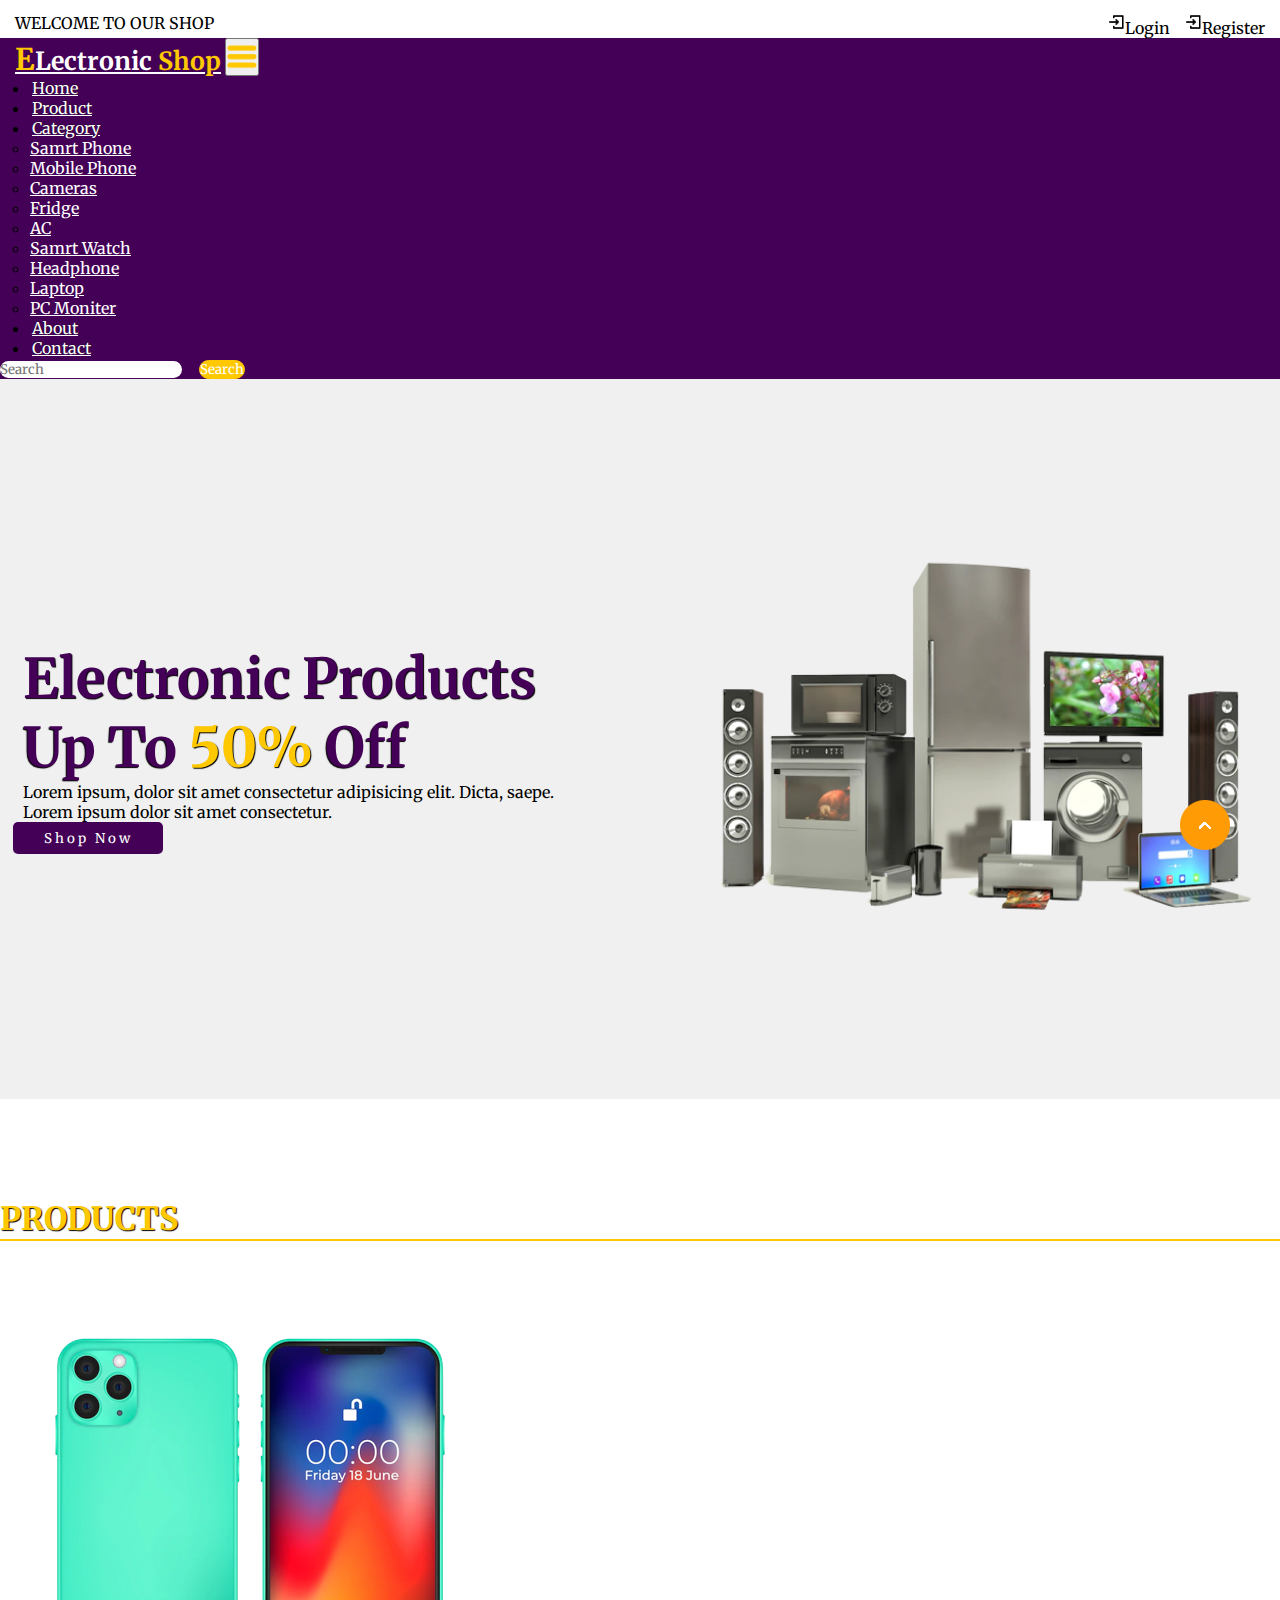
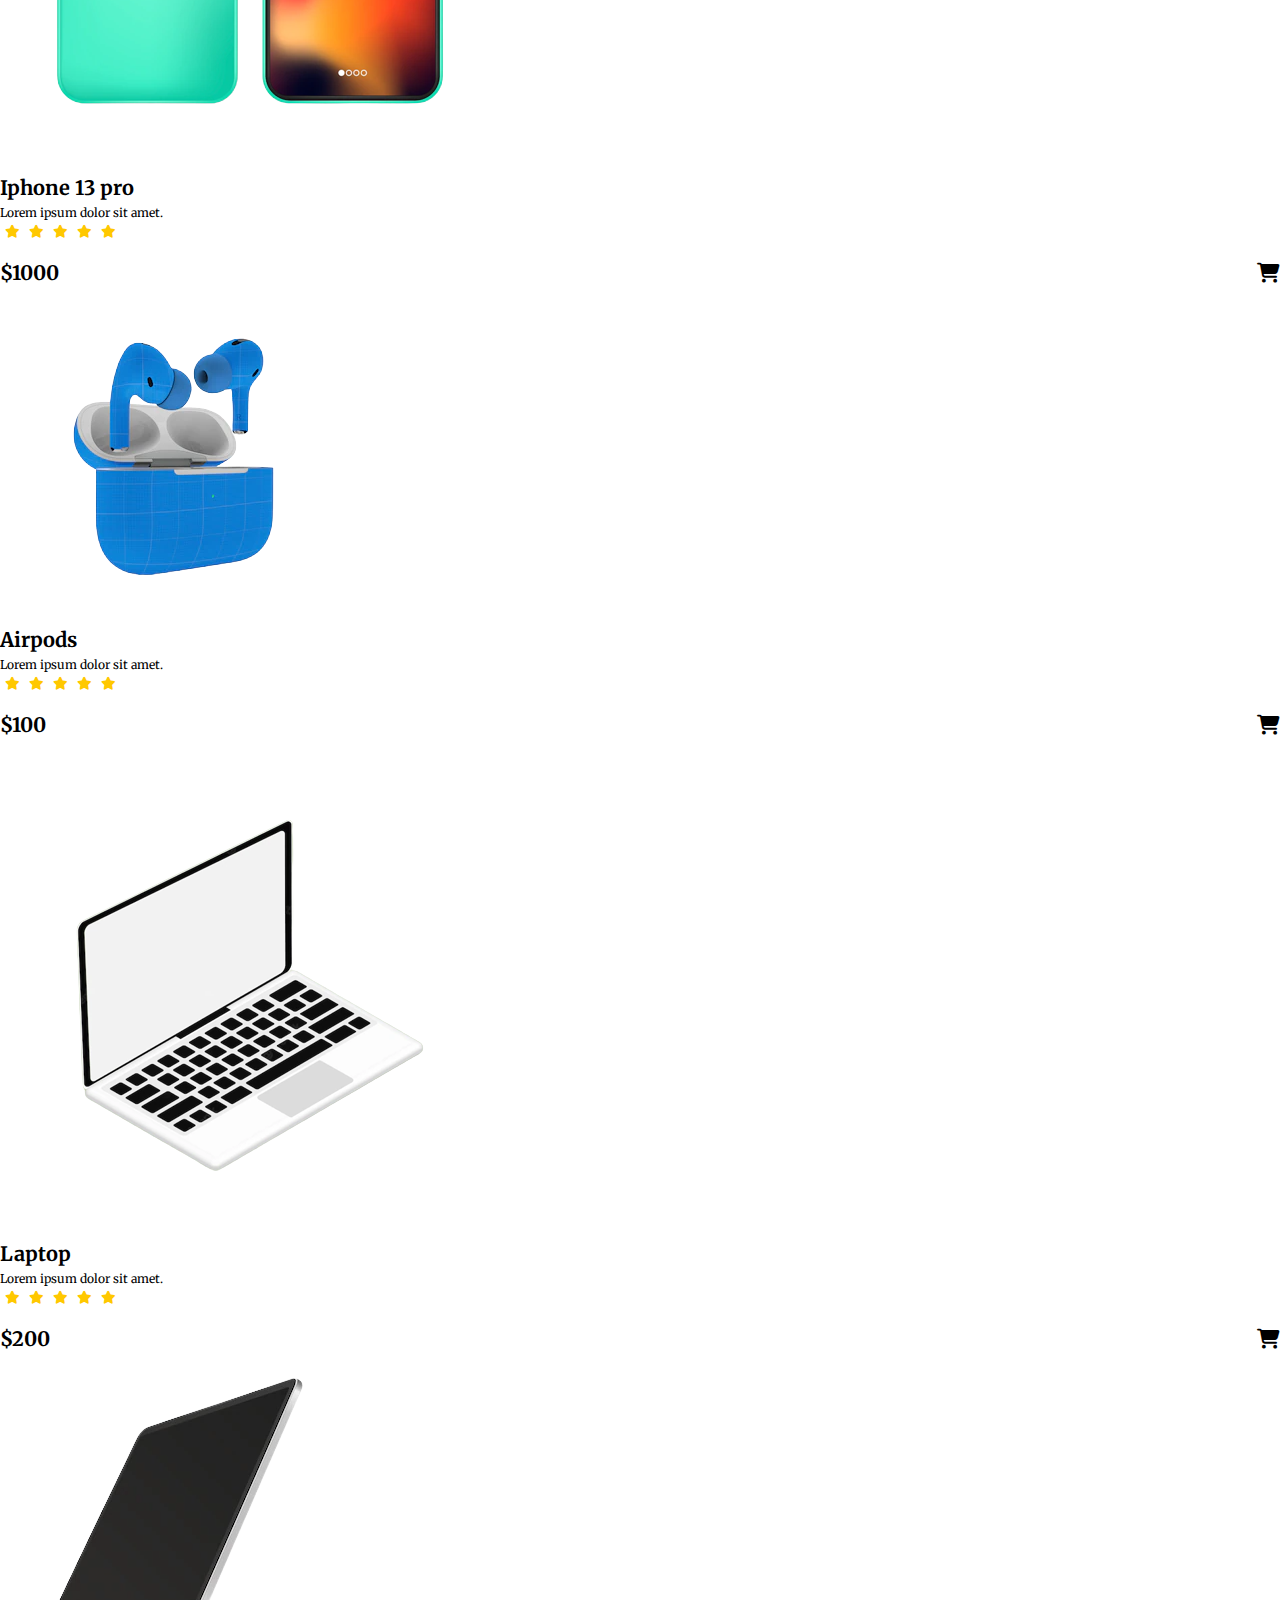
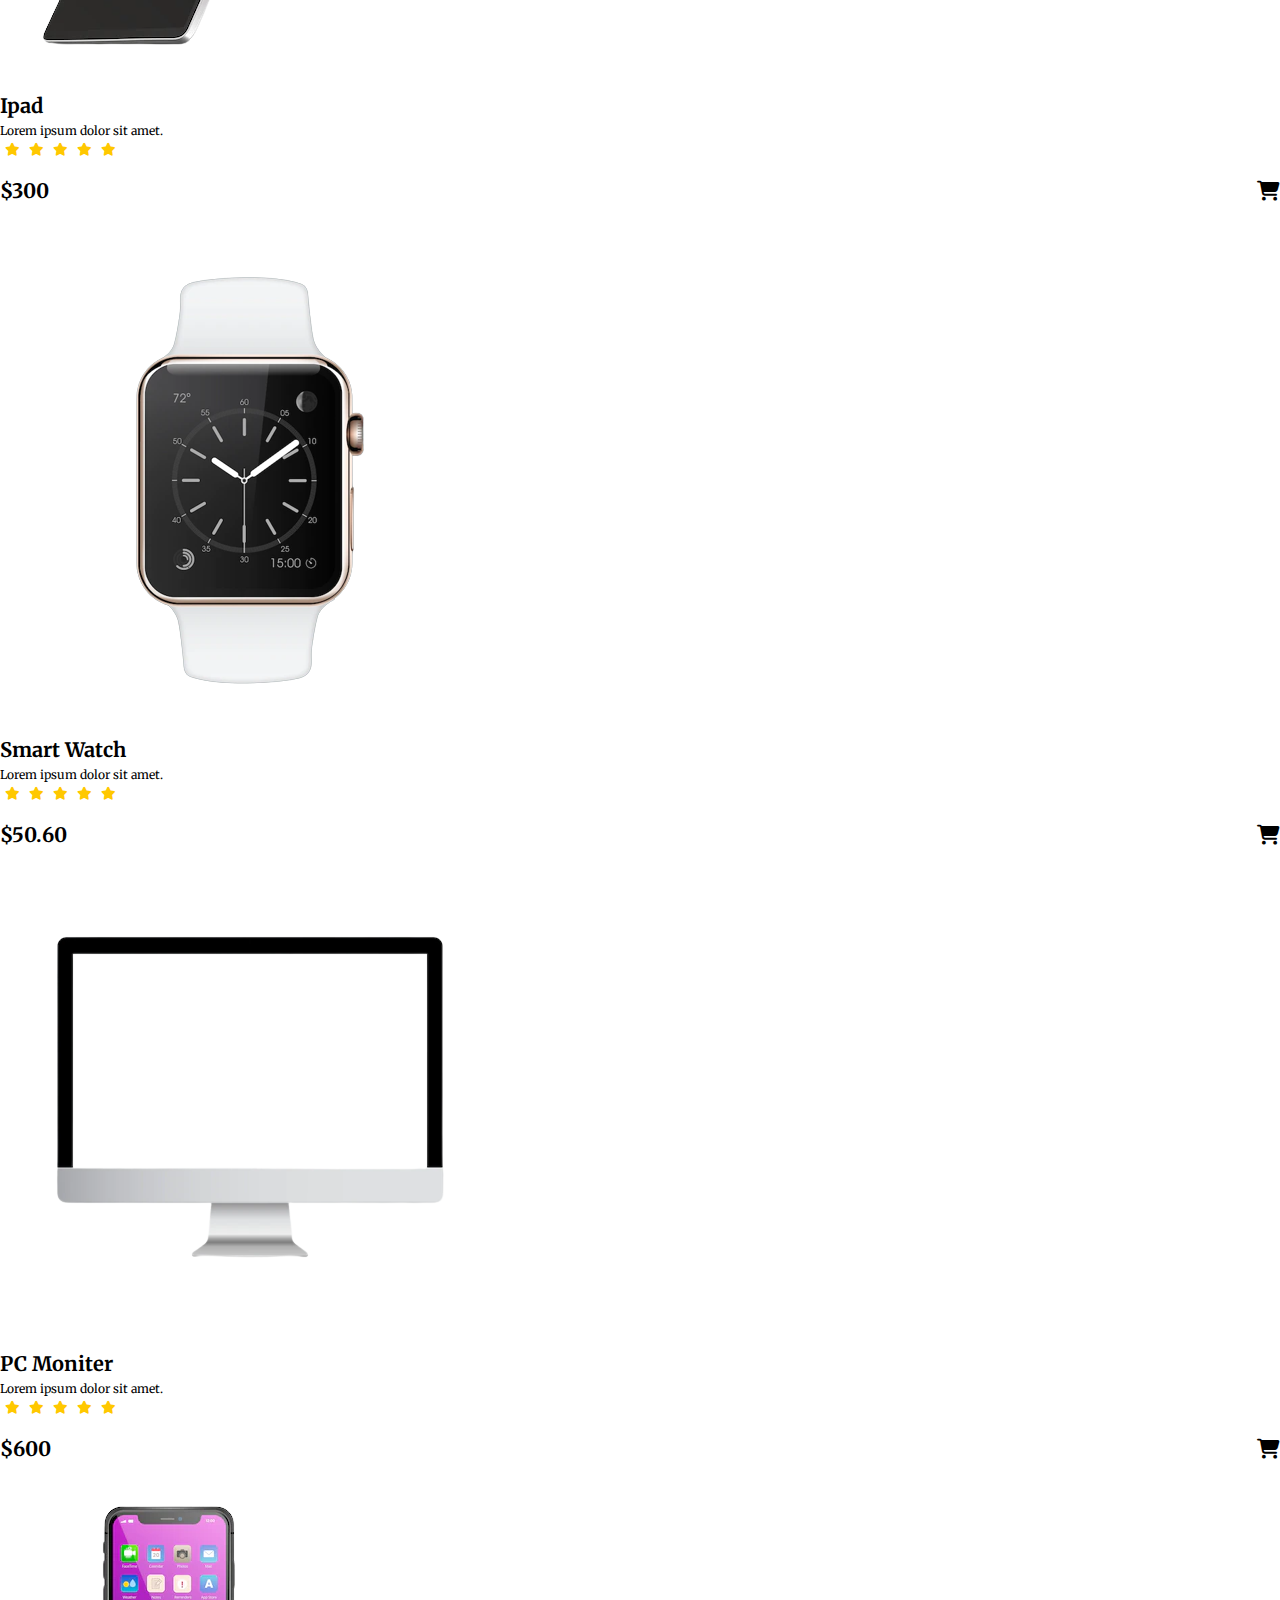
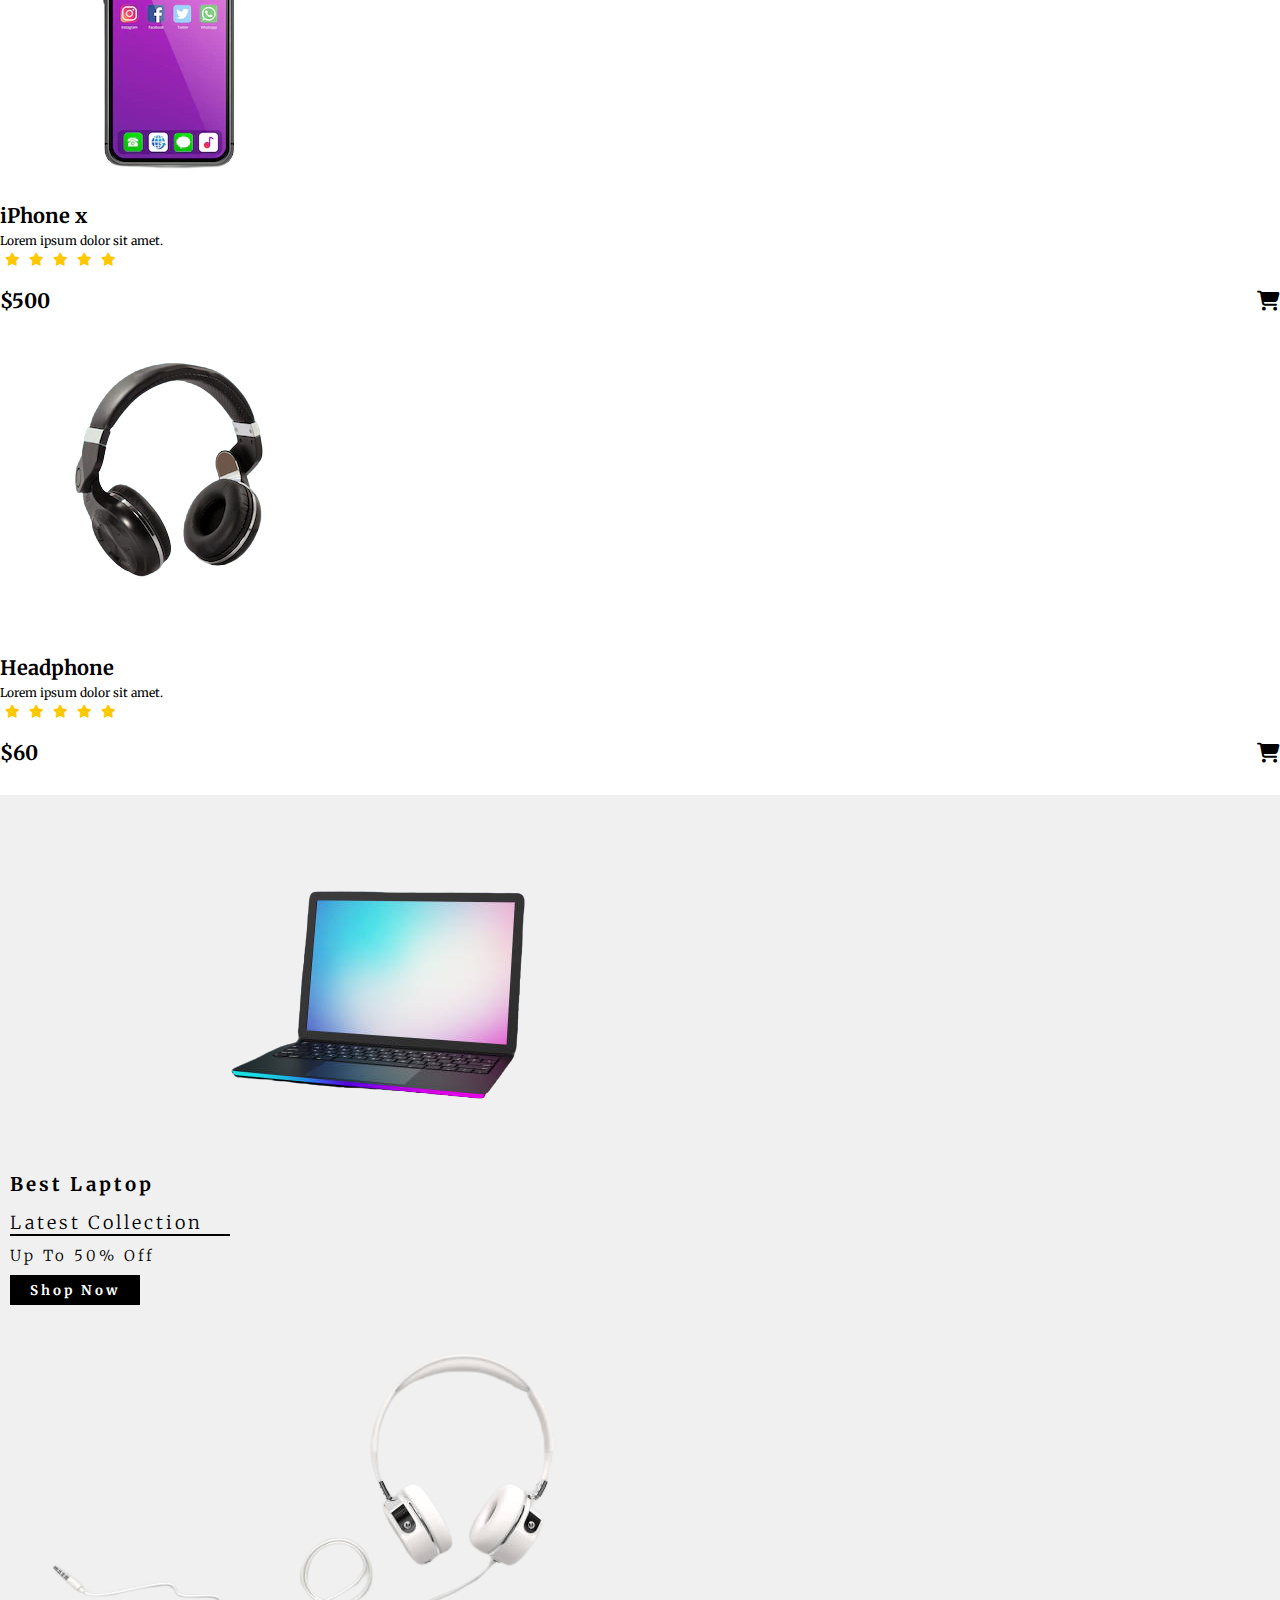
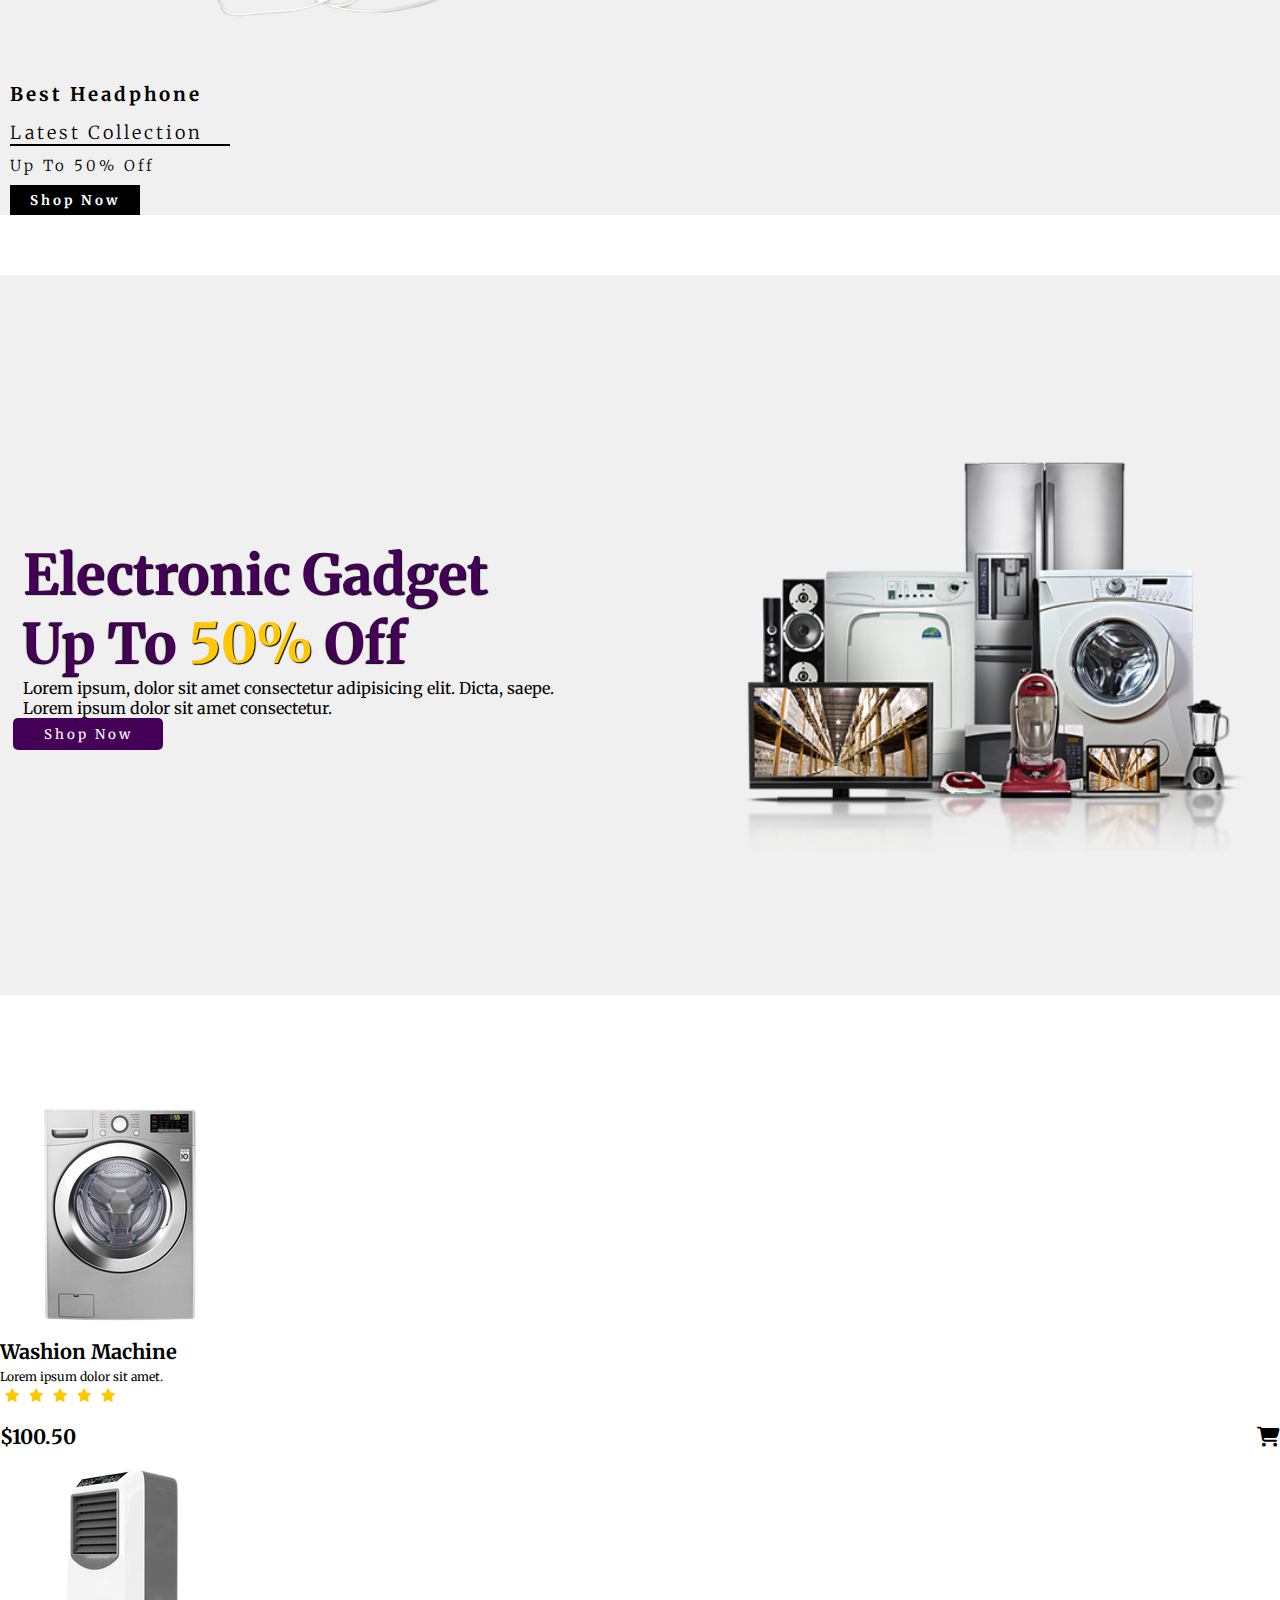
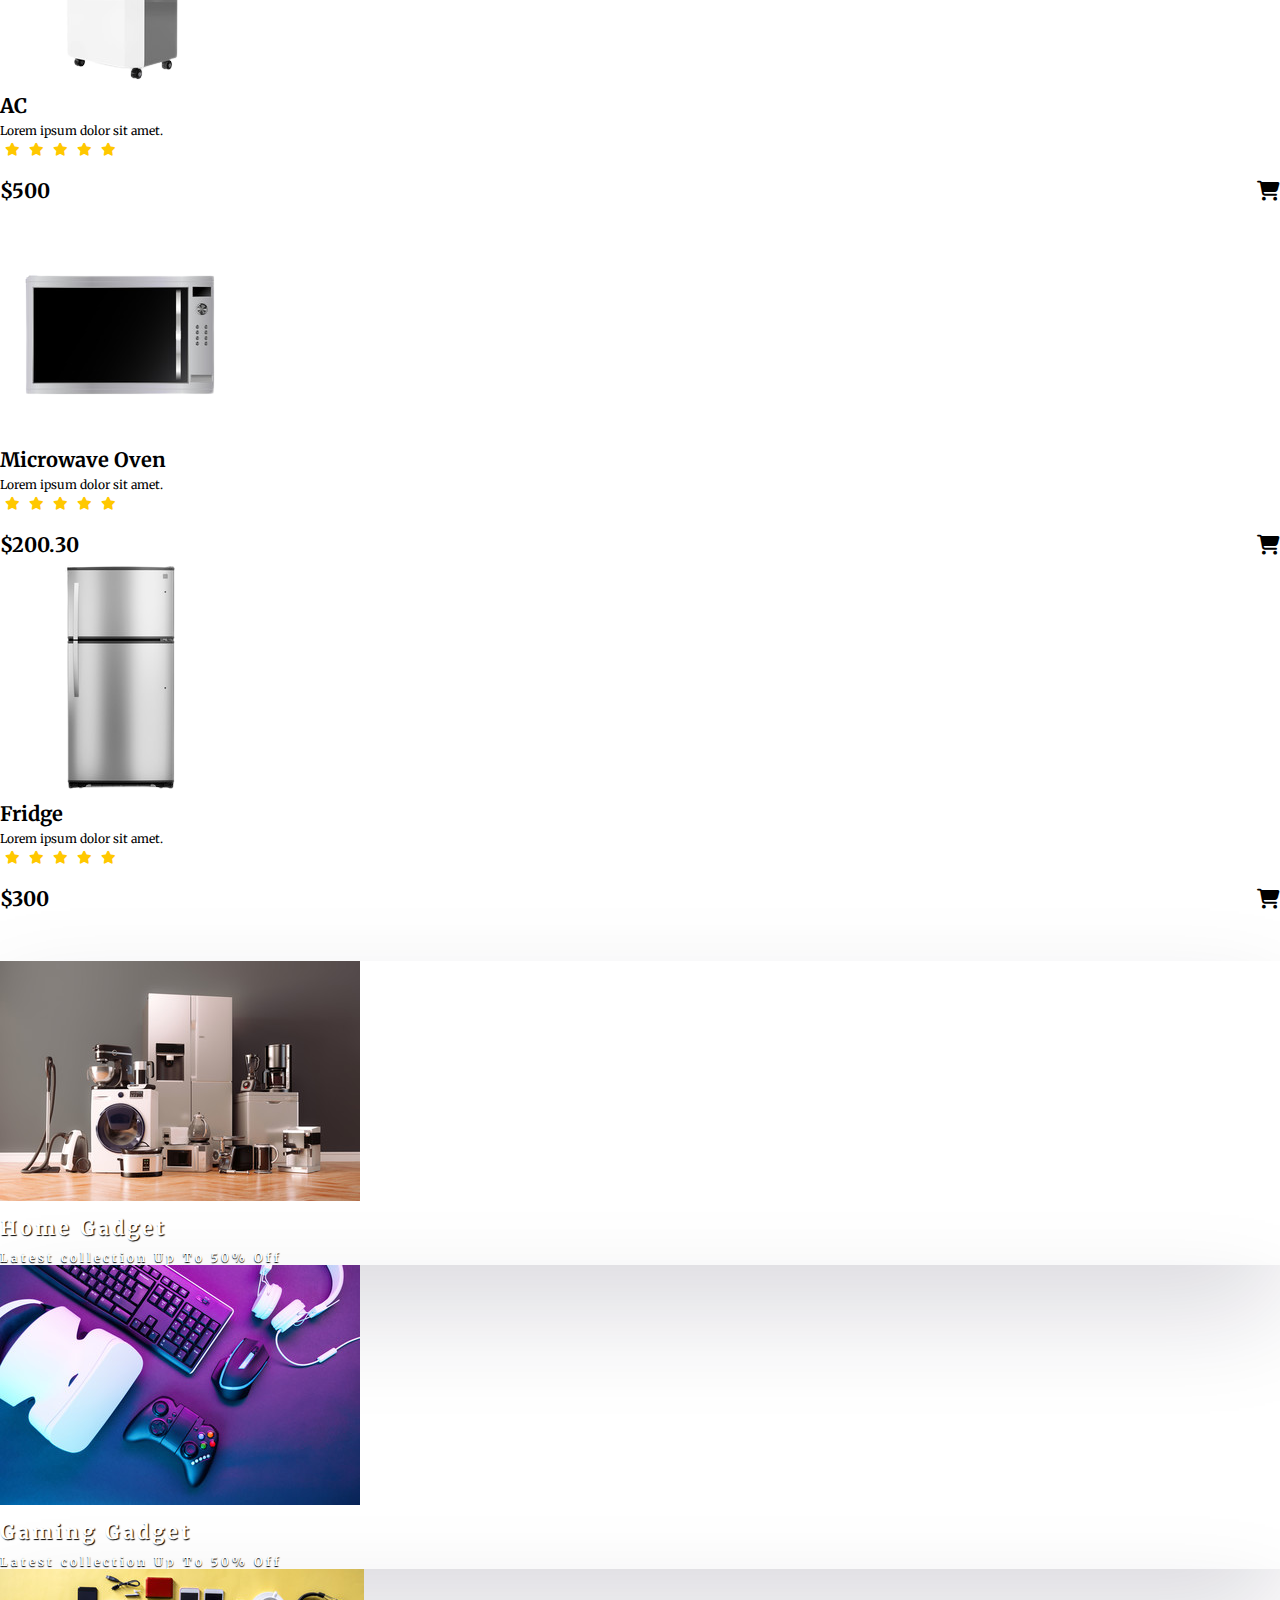
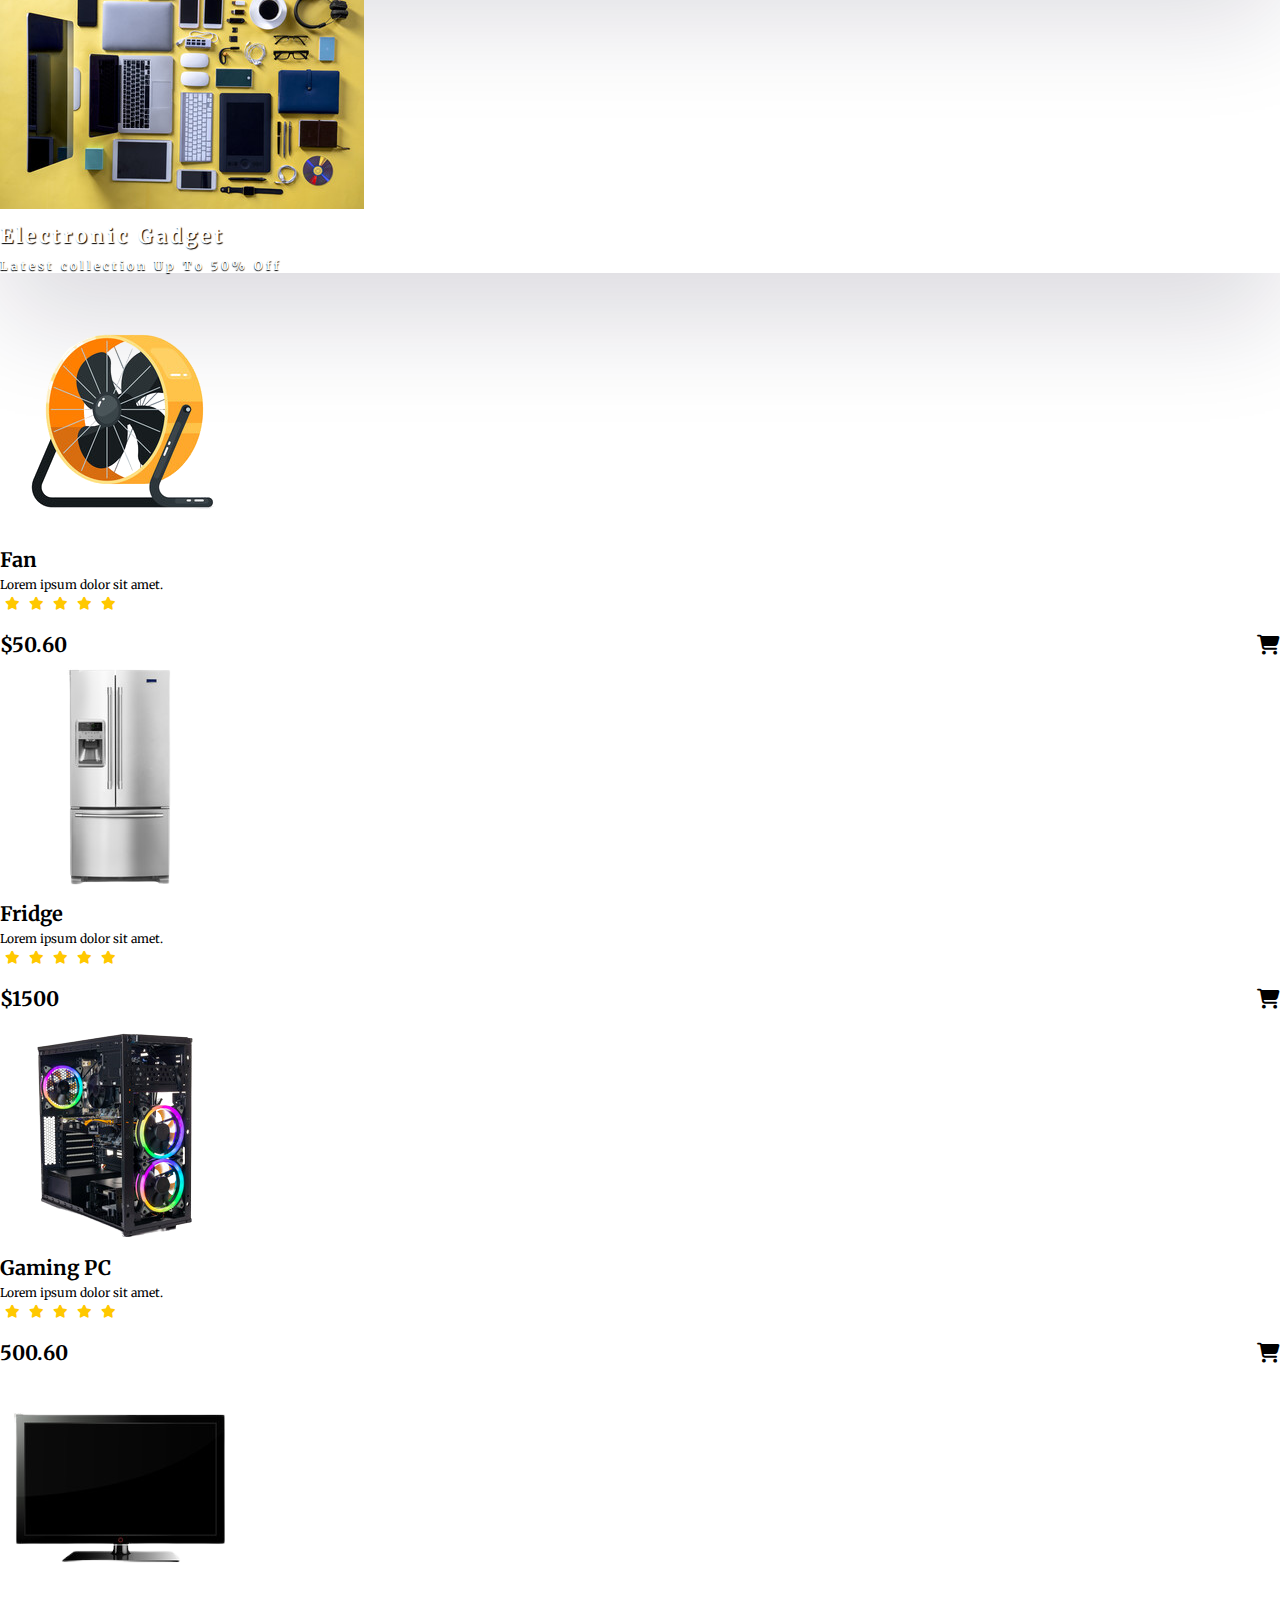
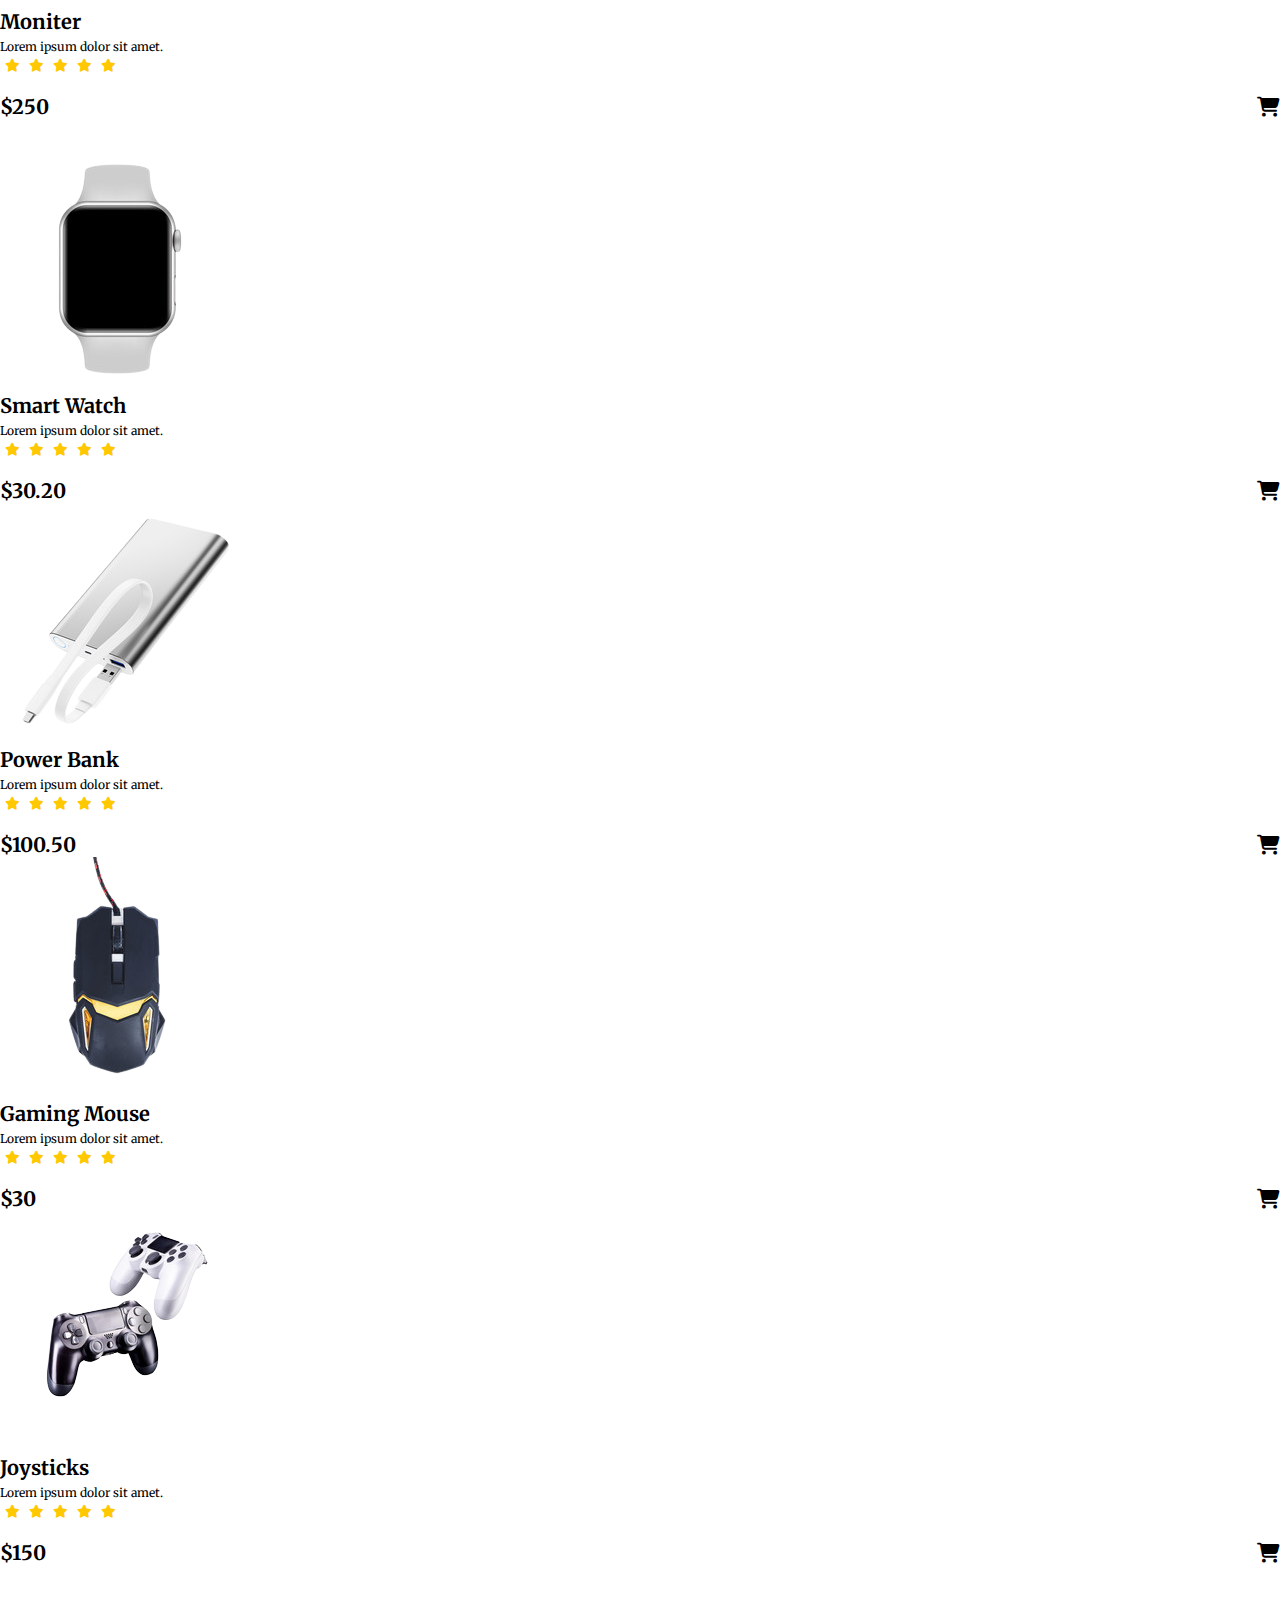
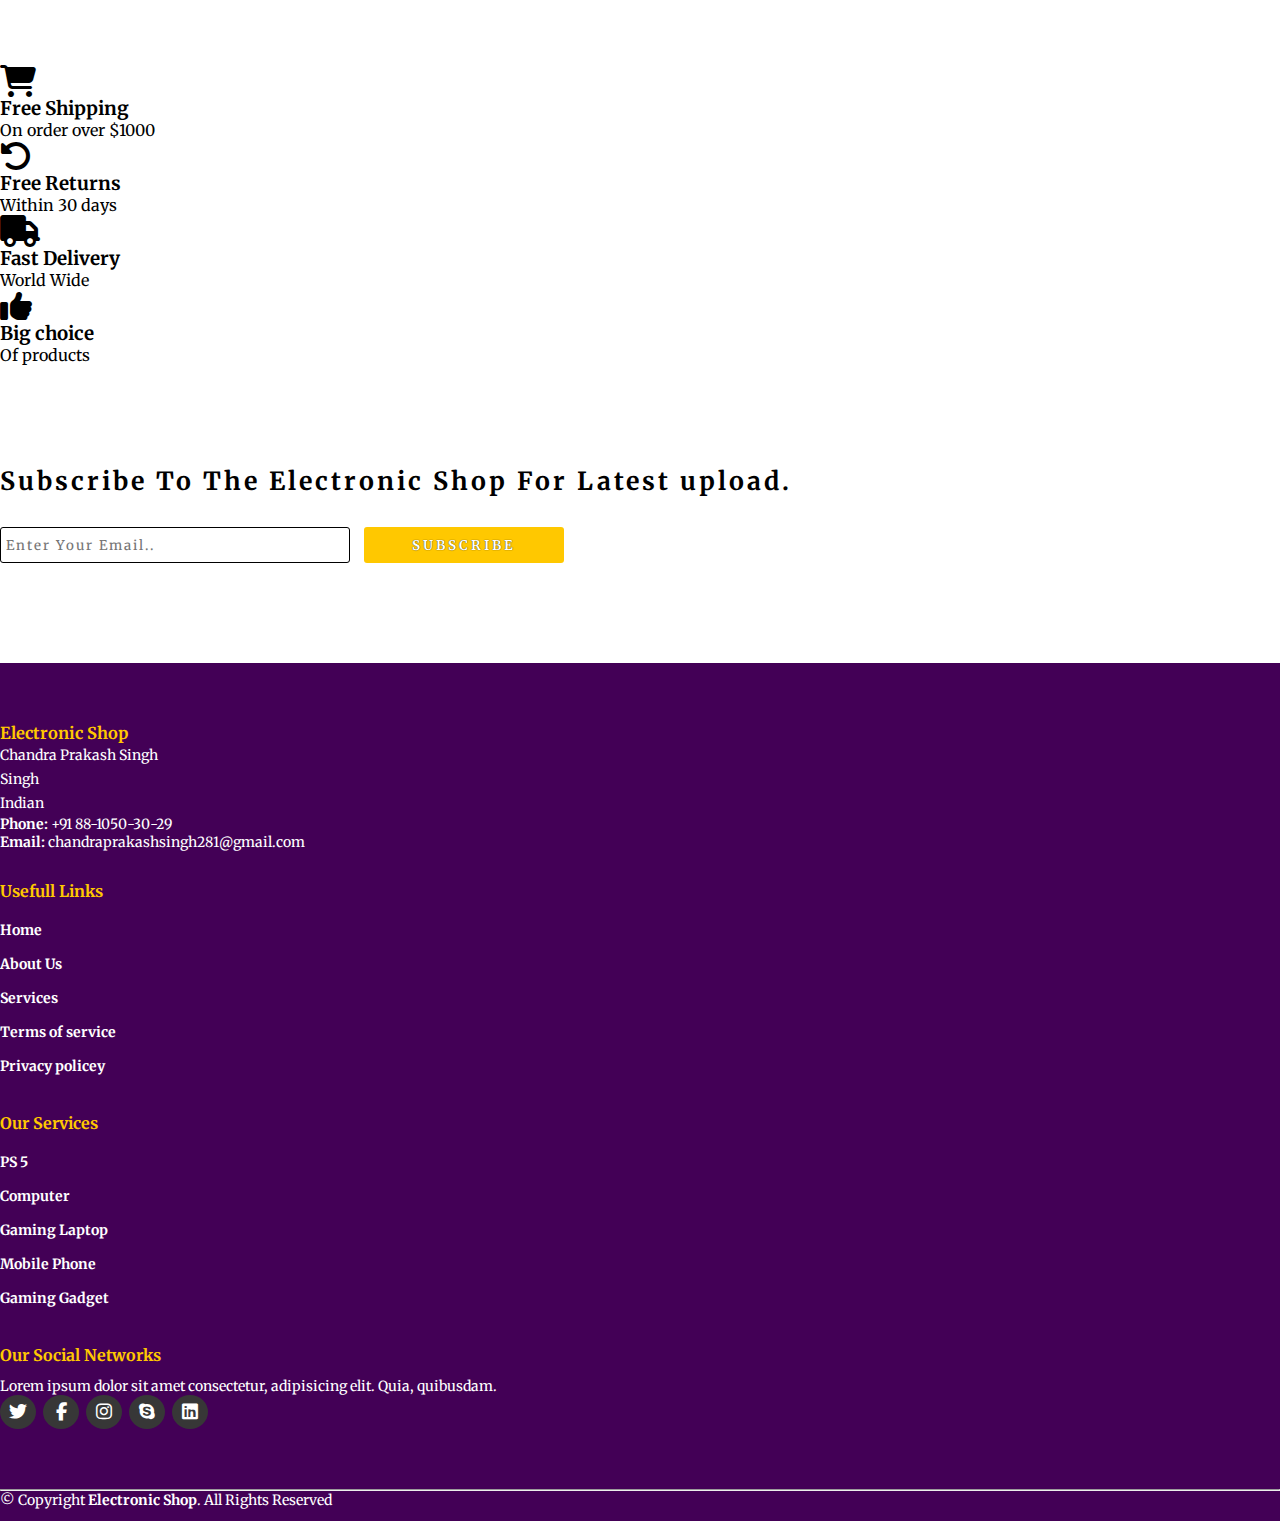
<file: index.html>
<!DOCTYPE html>
<html lang="en">
<head>
    <meta charset="UTF-8">
    <meta http-equiv="X-UA-Compatible" content="IE=edge">
    <meta name="viewport" content="width=device-width, initial-scale=1.0">
    <title>Electronic Shop</title>
    <link rel="stylesheet" href="style.css">
    <link rel="stylesheet" href="https://cdnjs.cloudflare.com/ajax/libs/font-awesome/6.2.0/css/all.min.css">
    <!-- bootstrap links -->
    <link href="https://cdn.jsdelivr.net/npm/bootstrap@5.0.2/dist/css/bootstrap.min.css" rel="stylesheet" integrity="sha384-EVSTQN3/azprG1Anm3QDgpJLIm9Nao0Yz1ztcQTwFspd3yD65VohhpuuCOmLASjC" crossorigin="anonymous">
    <!-- bootstrap links -->
    <!-- fonts links -->
    <link rel="preconnect" href="https://fonts.googleapis.com">
    <link rel="preconnect" href="https://fonts.gstatic.com" crossorigin>
    <link href="https://fonts.googleapis.com/css2?family=Merriweather&display=swap" rel="stylesheet">
    <!-- fonts links -->
</head>
<body>

    <!-- top navbar -->
    <div class="top-navbar">
        <p>WELCOME TO OUR SHOP</p>
        <div class="icons">
            <a href="login.html"><img src="./images/register.png" alt="" width="18px">Login</a>
            <a href="register.html"><img src="./images/register.png" alt="" width="18px">Register</a>
        </div>
    </div>
    <!-- top navbar -->

    <!-- navbar -->
    <nav class="navbar navbar-expand-lg" id="navbar">
        <div class="container-fluid">
          <a class="navbar-brand" href="index.html" id="logo"><span id="span1">E</span>Lectronic <span>Shop</span></a>
          <button class="navbar-toggler" type="button" data-bs-toggle="collapse" data-bs-target="#navbarSupportedContent" aria-controls="navbarSupportedContent" aria-expanded="false" aria-label="Toggle navigation">
            <span><img src="./images/menu.png" alt="" width="30px"></span>
          </button>
          <div class="collapse navbar-collapse" id="navbarSupportedContent">
            <ul class="navbar-nav me-auto mb-2 mb-lg-0">
              <li class="nav-item">
                <a class="nav-link active" aria-current="page" href="index.html">Home</a>
              </li>
              <li class="nav-item">
                <a class="nav-link" href="#">Product</a>
              </li>
              <li class="nav-item dropdown">
                <a class="nav-link dropdown-toggle" href="#" id="navbarDropdown" role="button" data-bs-toggle="dropdown" aria-expanded="false">
                  Category
                </a>
                <ul class="dropdown-menu" aria-labelledby="navbarDropdown" style="background-color: rgb(67 0 86);">
                  <li><a class="dropdown-item" href="#">Samrt Phone</a></li>
                  <li><a class="dropdown-item" href="#">Mobile Phone</a></li>
                  <li><a class="dropdown-item" href="#">Cameras</a></li>
                  <li><a class="dropdown-item" href="#">Fridge</a></li>
                  <li><a class="dropdown-item" href="#">AC</a></li>
                  <li><a class="dropdown-item" href="#">Samrt Watch</a></li>
                  <li><a class="dropdown-item" href="#">Headphone</a></li>
                  <li><a class="dropdown-item" href="#">Laptop</a></li>
                  <li><a class="dropdown-item" href="#">PC Moniter</a></li>
                </ul>
              </li>
              <li class="nav-item">
                <a class="nav-link" href="about.html">About</a>
              </li>
              <li class="nav-item">
                <a class="nav-link" href="contact.html">Contact</a>
              </li>
            </ul>
            <form class="d-flex" id="search">
              <input class="form-control me-2" type="search" placeholder="Search" aria-label="Search">
              <button class="btn btn-outline-success" type="submit">Search</button>
            </form>
          </div>
        </div>
      </nav>
    <!-- navbar -->
    

    <!-- home content -->
    <section class="home">
    <div class="content">
      <h1> <span>Electronic Products</span>
        <br>
        Up To <span id="span2">50%</span> Off
      </h1>
      <p>Lorem ipsum, dolor sit amet consectetur adipisicing elit. Dicta, saepe.
        <br>Lorem ipsum dolor sit amet consectetur.
      </p>
      <div class="btn"><button>Shop Now</button></div>

    </div>
    <div class="img">
      <img src="./images/background.png" alt="">
    </div>
  </section>
    <!-- home content -->


    <!-- product cards -->
    <div class="container" id="product-cards">
      <h1 class="text-center">PRODUCTS</h1>
      <div class="row" style="margin-top: 30px;">
        <div class="col-md-3 py-3 py-md-0">
          <div class="card">
            <img src="./images/p6.png" alt="">
            <div class="card-body">
              <h3 class="text-center">Iphone 13 pro</h3>
              <p class="text-center">Lorem ipsum dolor sit amet.</p>
              <div class="star text-center">
                <i class="fa-solid fa-star checked"></i>
                <i class="fa-solid fa-star checked"></i>
                <i class="fa-solid fa-star checked"></i>
                <i class="fa-solid fa-star checked"></i>
                <i class="fa-solid fa-star checked"></i>
              </div>
              <h2>$1000 <span><li class="fa-solid fa-cart-shopping"></li></span></h2>
            </div>
          </div>
        </div>
        <div class="col-md-3 py-3 py-md-0">
          <div class="card">
            <img src="./images/a1.png" alt="">
            <div class="card-body">
              <h3 class="text-center">Airpods</h3>
              <p class="text-center">Lorem ipsum dolor sit amet.</p>
              <div class="star text-center">
                <i class="fa-solid fa-star checked"></i>
                <i class="fa-solid fa-star checked"></i>
                <i class="fa-solid fa-star checked"></i>
                <i class="fa-solid fa-star checked"></i>
                <i class="fa-solid fa-star checked"></i>
              </div>
              <h2>$100 <span><li class="fa-solid fa-cart-shopping"></li></span></h2>
            </div>
          </div>
        </div>
        <div class="col-md-3 py-3 py-md-0">
          <div class="card">
            <img src="./images/laptop2.png" alt="">
            <div class="card-body">
              <h3 class="text-center">Laptop</h3>
              <p class="text-center">Lorem ipsum dolor sit amet.</p>
              <div class="star text-center">
                <i class="fa-solid fa-star checked"></i>
                <i class="fa-solid fa-star checked"></i>
                <i class="fa-solid fa-star checked"></i>
                <i class="fa-solid fa-star checked"></i>
                <i class="fa-solid fa-star checked"></i>
              </div>
              <h2>$200 <span><li class="fa-solid fa-cart-shopping"></li></span></h2>
            </div>
          </div>
        </div>
        <div class="col-md-3 py-3 py-md-0">
          <div class="card">
            <img src="./images/t1.png" alt="">
            <div class="card-body">
              <h3 class="text-center">Ipad</h3>
              <p class="text-center">Lorem ipsum dolor sit amet.</p>
              <div class="star text-center">
                <i class="fa-solid fa-star checked"></i>
                <i class="fa-solid fa-star checked"></i>
                <i class="fa-solid fa-star checked"></i>
                <i class="fa-solid fa-star checked"></i>
                <i class="fa-solid fa-star checked"></i>
              </div>
              <h2>$300 <span><li class="fa-solid fa-cart-shopping"></li></span></h2>
            </div>
          </div>
        </div>
      </div>

      <div class="row" style="margin-top: 30px;">
        <div class="col-md-3 py-3 py-md-0">
          <div class="card">
            <img src="./images/w1.png" alt="">
            <div class="card-body">
              <h3 class="text-center">Smart Watch</h3>
              <p class="text-center">Lorem ipsum dolor sit amet.</p>
              <div class="star text-center">
                <i class="fa-solid fa-star checked"></i>
                <i class="fa-solid fa-star checked"></i>
                <i class="fa-solid fa-star checked"></i>
                <i class="fa-solid fa-star checked"></i>
                <i class="fa-solid fa-star checked"></i>
              </div>
              <h2>$50.60 <span><li class="fa-solid fa-cart-shopping"></li></span></h2>
            </div>
          </div>
        </div>
        <div class="col-md-3 py-3 py-md-0">
          <div class="card">
            <img src="./images/pcm1.png" alt="">
            <div class="card-body">
              <h3 class="text-center">PC Moniter</h3>
              <p class="text-center">Lorem ipsum dolor sit amet.</p>
              <div class="star text-center">
                <i class="fa-solid fa-star checked"></i>
                <i class="fa-solid fa-star checked"></i>
                <i class="fa-solid fa-star checked"></i>
                <i class="fa-solid fa-star checked"></i>
                <i class="fa-solid fa-star checked"></i>
              </div>
              <h2>$600 <span><li class="fa-solid fa-cart-shopping"></li></span></h2>
            </div>
          </div>
        </div>
        <div class="col-md-3 py-3 py-md-0">
          <div class="card">
            <img src="./images/phone1.png" alt="">
            <div class="card-body">
              <h3 class="text-center">iPhone x</h3>
              <p class="text-center">Lorem ipsum dolor sit amet.</p>
              <div class="star text-center">
                <i class="fa-solid fa-star checked"></i>
                <i class="fa-solid fa-star checked"></i>
                <i class="fa-solid fa-star checked"></i>
                <i class="fa-solid fa-star checked"></i>
                <i class="fa-solid fa-star checked"></i>
              </div>
              <h2>$500 <span><li class="fa-solid fa-cart-shopping"></li></span></h2>
            </div>
          </div>
        </div>
        <div class="col-md-3 py-3 py-md-0">
          <div class="card">
            <img src="./images/h1.png" alt="">
            <div class="card-body">
              <h3 class="text-center">Headphone</h3>
              <p class="text-center">Lorem ipsum dolor sit amet.</p>
              <div class="star text-center">
                <i class="fa-solid fa-star checked"></i>
                <i class="fa-solid fa-star checked"></i>
                <i class="fa-solid fa-star checked"></i>
                <i class="fa-solid fa-star checked"></i>
                <i class="fa-solid fa-star checked"></i>
              </div>
              <h2>$60 <span><li class="fa-solid fa-cart-shopping"></li></span></h2>
            </div>
          </div>
        </div>
      </div>
    </div>
    <!-- product cards -->









    <!-- other cards -->
    <div class="container" id="other-cards">
      <div class="row">
        <div class="col-md-6 py-3 py-md-0">
          <div class="card">
            <img src="./images/c1.png" alt="">
            <div class="card-img-overlay">
              <h3>Best Laptop</h3>
              <h5>Latest Collection</h5>
              <p>Up To 50% Off</p>
              <button id="shopnow">Shop Now</button>
            </div>
          </div>
        </div>
        <div class="col-md-6 py-3 py-md-0">
          <div class="card">
            <img src="./images/c2.png" alt="">
            <div class="card-img-overlay">
              <h3>Best Headphone</h3>
              <h5>Latest Collection</h5>
              <p>Up To 50% Off</p>
              <button id="shopnow">Shop Now</button>
            </div>
          </div>
        </div>
      </div>
    </div>
    <!-- other cards -->
   






    <!-- banner -->
    <section class="banner">
      <div class="content">
        <h1> <span>Electronic Gadget</span>
          <br>
          Up To <span id="span2">50%</span> Off
        </h1>
        <p>Lorem ipsum, dolor sit amet consectetur adipisicing elit. Dicta, saepe.
          <br>Lorem ipsum dolor sit amet consectetur.
        </p>
        <div class="btn"><button>Shop Now</button></div>
  
      </div>
      <div class="img">
        <img src="./images/image1.png" alt="">
      </div>
    </section>
    <!-- banner -->








    <!-- product cards -->
    <div class="container" id="product-cards">

      <div class="row" style="margin-top: 30px;">
        <div class="col-md-3 py-3 py-md-0">
          <div class="card">
            <img src="./images/pr1.png" alt="">
            <div class="card-body">
              <h3 class="text-center">Washion Machine</h3>
              <p class="text-center">Lorem ipsum dolor sit amet.</p>
              <div class="star text-center">
                <i class="fa-solid fa-star checked"></i>
                <i class="fa-solid fa-star checked"></i>
                <i class="fa-solid fa-star checked"></i>
                <i class="fa-solid fa-star checked"></i>
                <i class="fa-solid fa-star checked"></i>
              </div>
              <h2>$100.50 <span><li class="fa-solid fa-cart-shopping"></li></span></h2>
            </div>
          </div>
        </div>
        <div class="col-md-3 py-3 py-md-0">
          <div class="card">
            <img src="./images/pr2.png" alt="">
            <div class="card-body">
              <h3 class="text-center">AC</h3>
              <p class="text-center">Lorem ipsum dolor sit amet.</p>
              <div class="star text-center">
                <i class="fa-solid fa-star checked"></i>
                <i class="fa-solid fa-star checked"></i>
                <i class="fa-solid fa-star checked"></i>
                <i class="fa-solid fa-star checked"></i>
                <i class="fa-solid fa-star checked"></i>
              </div>
              <h2>$500 <span><li class="fa-solid fa-cart-shopping"></li></span></h2>
            </div>
          </div>
        </div>
        <div class="col-md-3 py-3 py-md-0">
          <div class="card">
            <img src="./images/pr3.png" alt="">
            <div class="card-body">
              <h3 class="text-center">Microwave Oven</h3>
              <p class="text-center">Lorem ipsum dolor sit amet.</p>
              <div class="star text-center">
                <i class="fa-solid fa-star checked"></i>
                <i class="fa-solid fa-star checked"></i>
                <i class="fa-solid fa-star checked"></i>
                <i class="fa-solid fa-star checked"></i>
                <i class="fa-solid fa-star checked"></i>
              </div>
              <h2>$200.30 <span><li class="fa-solid fa-cart-shopping"></li></span></h2>
            </div>
          </div>
        </div>
        <div class="col-md-3 py-3 py-md-0">
          <div class="card">
            <img src="./images/pr4.png" alt="">
            <div class="card-body">
              <h3 class="text-center">Fridge</h3>
              <p class="text-center">Lorem ipsum dolor sit amet.</p>
              <div class="star text-center">
                <i class="fa-solid fa-star checked"></i>
                <i class="fa-solid fa-star checked"></i>
                <i class="fa-solid fa-star checked"></i>
                <i class="fa-solid fa-star checked"></i>
                <i class="fa-solid fa-star checked"></i>
              </div>
              <h2>$300 <span><li class="fa-solid fa-cart-shopping"></li></span></h2>
            </div>
          </div>
        </div>
      </div>

      <!-- other cards -->
    <div class="container" id="other">
      <div class="row">
        <div class="col-md-4 py-3 py-md-0">
          <div class="card">
            <img src="./images/c3.png" alt="">
            <div class="card-img-overlay">
              <h3>Home Gadget</h3>
              <p>Latest collection Up To 50% Off</p>
            </div>
          </div>
        </div>
        <div class="col-md-4 py-3 py-md-0">
          <div class="card">
            <img src="./images/c4.png" alt="">
            <div class="card-img-overlay">
              <h3>Gaming Gadget</h3>
              <p>Latest collection Up To 50% Off</p>
            </div>
          </div>
        </div>
        <div class="col-md-4 py-3 py-md-0">
          <div class="card">
            <img src="./images/c5.png" alt="">
            <div class="card-img-overlay">
              <h3>Electronic Gadget</h3>
              <p>Latest collection Up To 50% Off</p>
            </div>
          </div>
        </div>
      </div>
    </div>
    <!-- other cards -->




      <div class="row" style="margin-top: 30px;">
        <div class="col-md-3 py-3 py-md-0">
          <div class="card">
            <img src="./images/pr5.png" alt="">
            <div class="card-body">
              <h3 class="text-center">Fan</h3>
              <p class="text-center">Lorem ipsum dolor sit amet.</p>
              <div class="star text-center">
                <i class="fa-solid fa-star checked"></i>
                <i class="fa-solid fa-star checked"></i>
                <i class="fa-solid fa-star checked"></i>
                <i class="fa-solid fa-star checked"></i>
                <i class="fa-solid fa-star checked"></i>
              </div>
              <h2>$50.60 <span><li class="fa-solid fa-cart-shopping"></li></span></h2>
            </div>
          </div>
        </div>
        <div class="col-md-3 py-3 py-md-0">
          <div class="card">
            <img src="./images/pr6.png" alt="">
            <div class="card-body">
              <h3 class="text-center">Fridge</h3>
              <p class="text-center">Lorem ipsum dolor sit amet.</p>
              <div class="star text-center">
                <i class="fa-solid fa-star checked"></i>
                <i class="fa-solid fa-star checked"></i>
                <i class="fa-solid fa-star checked"></i>
                <i class="fa-solid fa-star checked"></i>
                <i class="fa-solid fa-star checked"></i>
              </div>
              <h2>$1500 <span><li class="fa-solid fa-cart-shopping"></li></span></h2>
            </div>
          </div>
        </div>
        <div class="col-md-3 py-3 py-md-0">
          <div class="card">
            <img src="./images/pr7.png" alt="">
            <div class="card-body">
              <h3 class="text-center">Gaming PC</h3>
              <p class="text-center">Lorem ipsum dolor sit amet.</p>
              <div class="star text-center">
                <i class="fa-solid fa-star checked"></i>
                <i class="fa-solid fa-star checked"></i>
                <i class="fa-solid fa-star checked"></i>
                <i class="fa-solid fa-star checked"></i>
                <i class="fa-solid fa-star checked"></i>
              </div>
              <h2>500.60 <span><li class="fa-solid fa-cart-shopping"></li></span></h2>
            </div>
          </div>
        </div>
        <div class="col-md-3 py-3 py-md-0">
          <div class="card">
            <img src="./images/pr8.png" alt="">
            <div class="card-body">
              <h3 class="text-center">Moniter</h3>
              <p class="text-center">Lorem ipsum dolor sit amet.</p>
              <div class="star text-center">
                <i class="fa-solid fa-star checked"></i>
                <i class="fa-solid fa-star checked"></i>
                <i class="fa-solid fa-star checked"></i>
                <i class="fa-solid fa-star checked"></i>
                <i class="fa-solid fa-star checked"></i>
              </div>
              <h2>$250 <span><li class="fa-solid fa-cart-shopping"></li></span></h2>
            </div>
          </div>
        </div>
      </div>



      <div class="row" style="margin-top: 30px;">
        <div class="col-md-3 py-3 py-md-0">
          <div class="card">
            <img src="./images/pr9.png" alt="">
            <div class="card-body">
              <h3 class="text-center">Smart Watch</h3>
              <p class="text-center">Lorem ipsum dolor sit amet.</p>
              <div class="star text-center">
                <i class="fa-solid fa-star checked"></i>
                <i class="fa-solid fa-star checked"></i>
                <i class="fa-solid fa-star checked"></i>
                <i class="fa-solid fa-star checked"></i>
                <i class="fa-solid fa-star checked"></i>
              </div>
              <h2>$30.20 <span><li class="fa-solid fa-cart-shopping"></li></span></h2>
            </div>
          </div>
        </div>
        <div class="col-md-3 py-3 py-md-0">
          <div class="card">
            <img src="./images/pr10.png" alt="">
            <div class="card-body">
              <h3 class="text-center">Power Bank</h3>
              <p class="text-center">Lorem ipsum dolor sit amet.</p>
              <div class="star text-center">
                <i class="fa-solid fa-star checked"></i>
                <i class="fa-solid fa-star checked"></i>
                <i class="fa-solid fa-star checked"></i>
                <i class="fa-solid fa-star checked"></i>
                <i class="fa-solid fa-star checked"></i>
              </div>
              <h2>$100.50 <span><li class="fa-solid fa-cart-shopping"></li></span></h2>
            </div>
          </div>
        </div>
        <div class="col-md-3 py-3 py-md-0">
          <div class="card">
            <img src="./images/pr11.png" alt="">
            <div class="card-body">
              <h3 class="text-center">Gaming Mouse</h3>
              <p class="text-center">Lorem ipsum dolor sit amet.</p>
              <div class="star text-center">
                <i class="fa-solid fa-star checked"></i>
                <i class="fa-solid fa-star checked"></i>
                <i class="fa-solid fa-star checked"></i>
                <i class="fa-solid fa-star checked"></i>
                <i class="fa-solid fa-star checked"></i>
              </div>
              <h2>$30 <span><li class="fa-solid fa-cart-shopping"></li></span></h2>
            </div>
          </div>
        </div>
        <div class="col-md-3 py-3 py-md-0">
          <div class="card">
            <img src="./images/pr12.png" alt="">
            <div class="card-body">
              <h3 class="text-center">Joysticks</h3>
              <p class="text-center">Lorem ipsum dolor sit amet.</p>
              <div class="star text-center">
                <i class="fa-solid fa-star checked"></i>
                <i class="fa-solid fa-star checked"></i>
                <i class="fa-solid fa-star checked"></i>
                <i class="fa-solid fa-star checked"></i>
                <i class="fa-solid fa-star checked"></i>
              </div>
              <h2>$150 <span><li class="fa-solid fa-cart-shopping"></li></span></h2>
            </div>
          </div>
        </div>
      </div>
    </div>
    <!-- product cards -->









    <!-- offer -->
    <div class="container" id="offer">
      <div class="row">
        <div class="col-md-3 py-3 py-md-0">
          <i class="fa-solid fa-cart-shopping"></i>
          <h3>Free Shipping</h3>
          <p>On order over $1000</p>
        </div>
        <div class="col-md-3 py-3 py-md-0">
          <i class="fa-solid fa-rotate-left"></i>
          <h3>Free Returns</h3>
          <p>Within 30 days</p>
        </div>
        <div class="col-md-3 py-3 py-md-0">
          <i class="fa-solid fa-truck"></i>
          <h3>Fast Delivery</h3>
          <p>World Wide</p>
        </div>
        <div class="col-md-3 py-3 py-md-0">
          <i class="fa-solid fa-thumbs-up"></i>
          <h3>Big choice</h3>
          <p>Of products</p>
        </div>
      </div>
    </div>
    <!-- offer -->





    
    <!-- newslater -->
    <div class="container" id="newslater">
      <h3 class="text-center">Subscribe To The Electronic Shop For Latest upload.</h3>
      <div class="input text-center">
        <input type="text" placeholder="Enter Your Email..">
        <button id="subscribe">SUBSCRIBE</button>
      </div>
    </div>
    <!-- newslater -->






    <!-- footer -->
    <footer id="footer">
      <div class="footer-top">
        <div class="container">
          <div class="row">

            <div class="col-lg-3 col-md-6 footer-contact">
              <h3>Electronic Shop</h3>
              <p>
                Chandra Prakash Singh <br>
                Singh <br>
                Indian <br>
              </p>
              <strong>Phone:</strong> +91 88-1050-30-29 <br>
              <strong>Email:</strong> chandraprakashsingh281@gmail.com <br>
            </div>

            <div class="col-lg-3 col-md-6 footer-links">
              <h4>Usefull Links</h4>
             <ul>
              <li><a href="#">Home</a></li>
              <li><a href="#">About Us</a></li>
              <li><a href="#">Services</a></li>
              <li><a href="#">Terms of service</a></li>
              <li><a href="#">Privacy policey</a></li>
             </ul>
            </div>



           

            <div class="col-lg-3 col-md-6 footer-links">
              <h4>Our Services</h4>

             <ul>
              <li><a href="#">PS 5</a></li>
              <li><a href="#">Computer</a></li>
              <li><a href="#">Gaming Laptop</a></li>
              <li><a href="#">Mobile Phone</a></li>
              <li><a href="#">Gaming Gadget</a></li>
             </ul>
            </div>

            <div class="col-lg-3 col-md-6 footer-links">
              <h4>Our Social Networks</h4>
              <p>Lorem ipsum dolor sit amet consectetur, adipisicing elit. Quia, quibusdam.</p>

              <div class="socail-links mt-3">
                <a href="#"><i class="fa-brands fa-twitter"></i></a>
                <a href="#"><i class="fa-brands fa-facebook-f"></i></a>
                <a href="#"><i class="fa-brands fa-instagram"></i></a>
                <a href="#"><i class="fa-brands fa-skype"></i></a>
                <a href="#"><i class="fa-brands fa-linkedin"></i></a>
              </div>
            
            </div>

          </div>
        </div>
      </div>
      <hr>
      <div class="container py-4">
        <div class="copyright">
          &copy; Copyright <strong><span>Electronic Shop</span></strong>. All Rights Reserved
        </div>
        <div class="credits">
          <a href="#"></a>
        </div>
      </div>
    </footer>
    <!-- footer -->

    <a href="#" class="arrow"><i><img src="./images/arrow.png" alt=""></i></a>

    <script src="https://cdn.jsdelivr.net/npm/bootstrap@5.0.2/dist/js/bootstrap.bundle.min.js" integrity="sha384-MrcW6ZMFYlzcLA8Nl+NtUVF0sA7MsXsP1UyJoMp4YLEuNSfAP+JcXn/tWtIaxVXM" crossorigin="anonymous"></script>

</body>
</html>
</file>
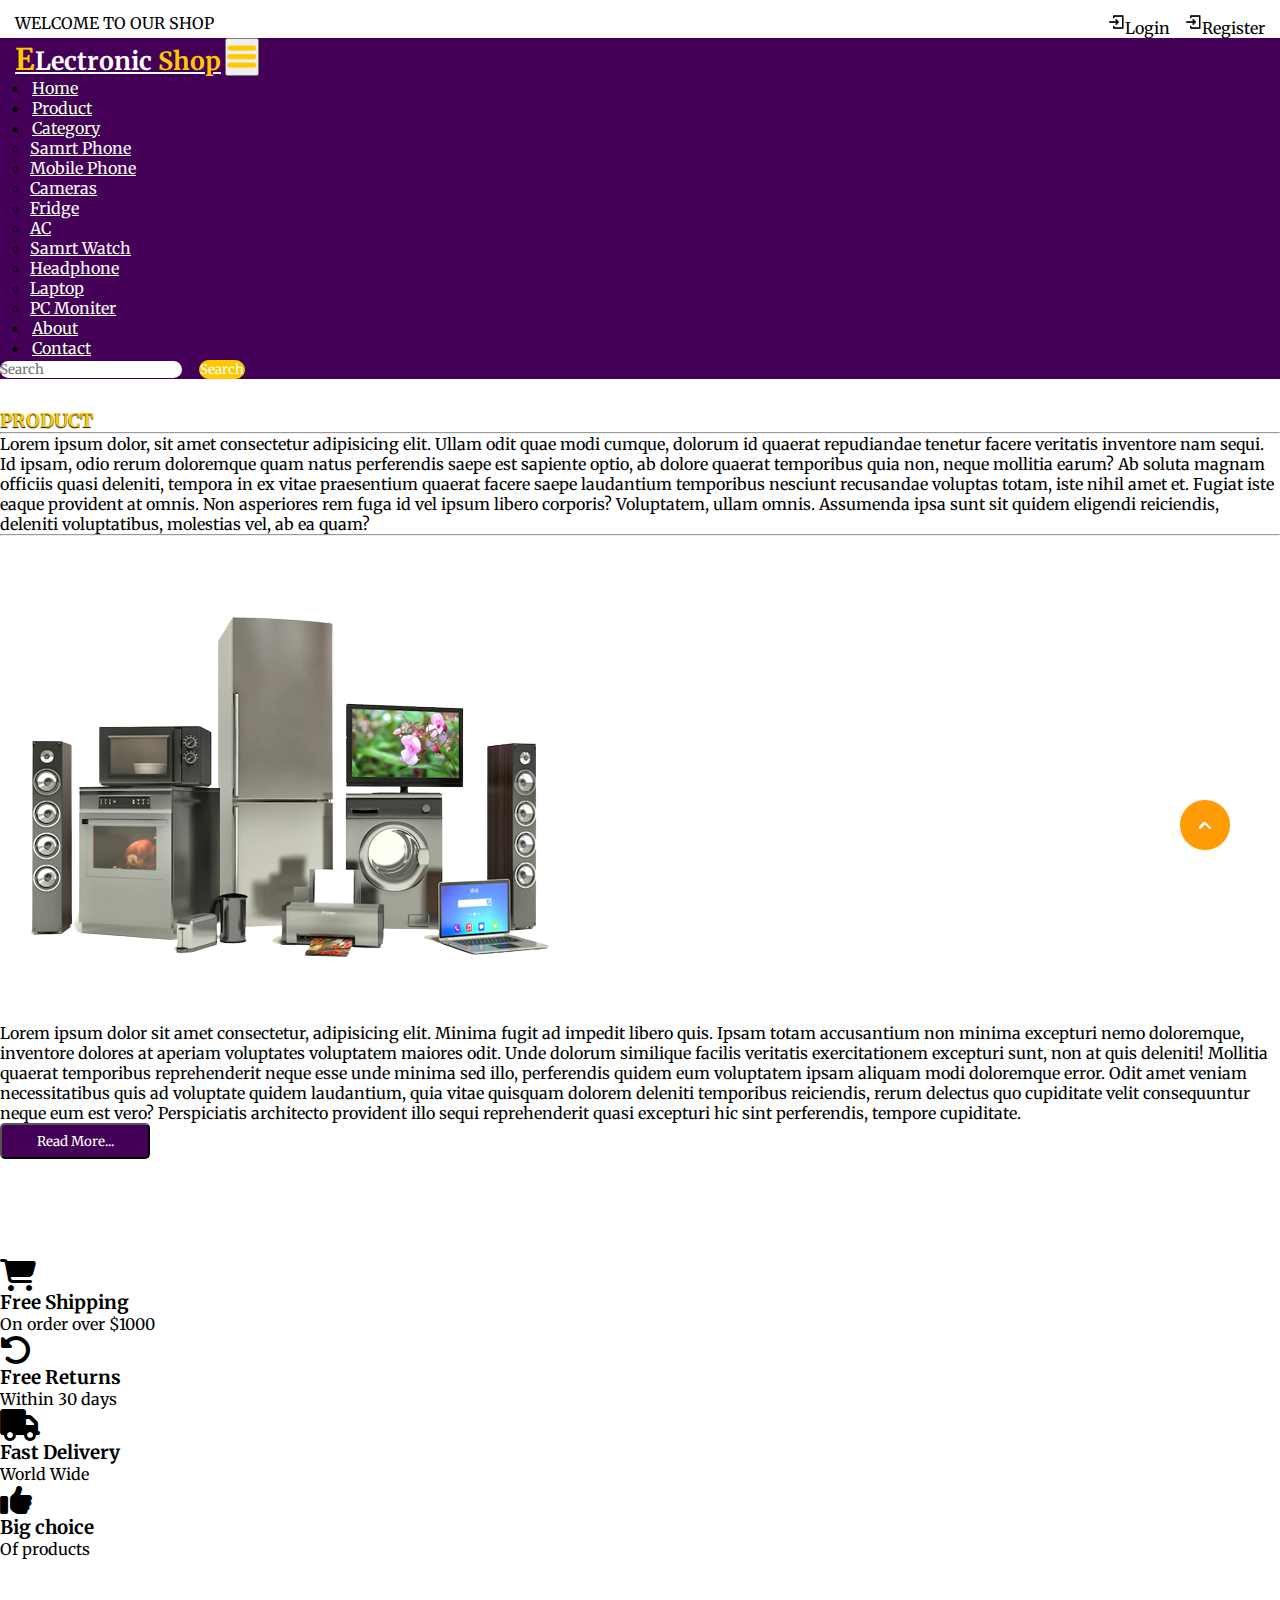
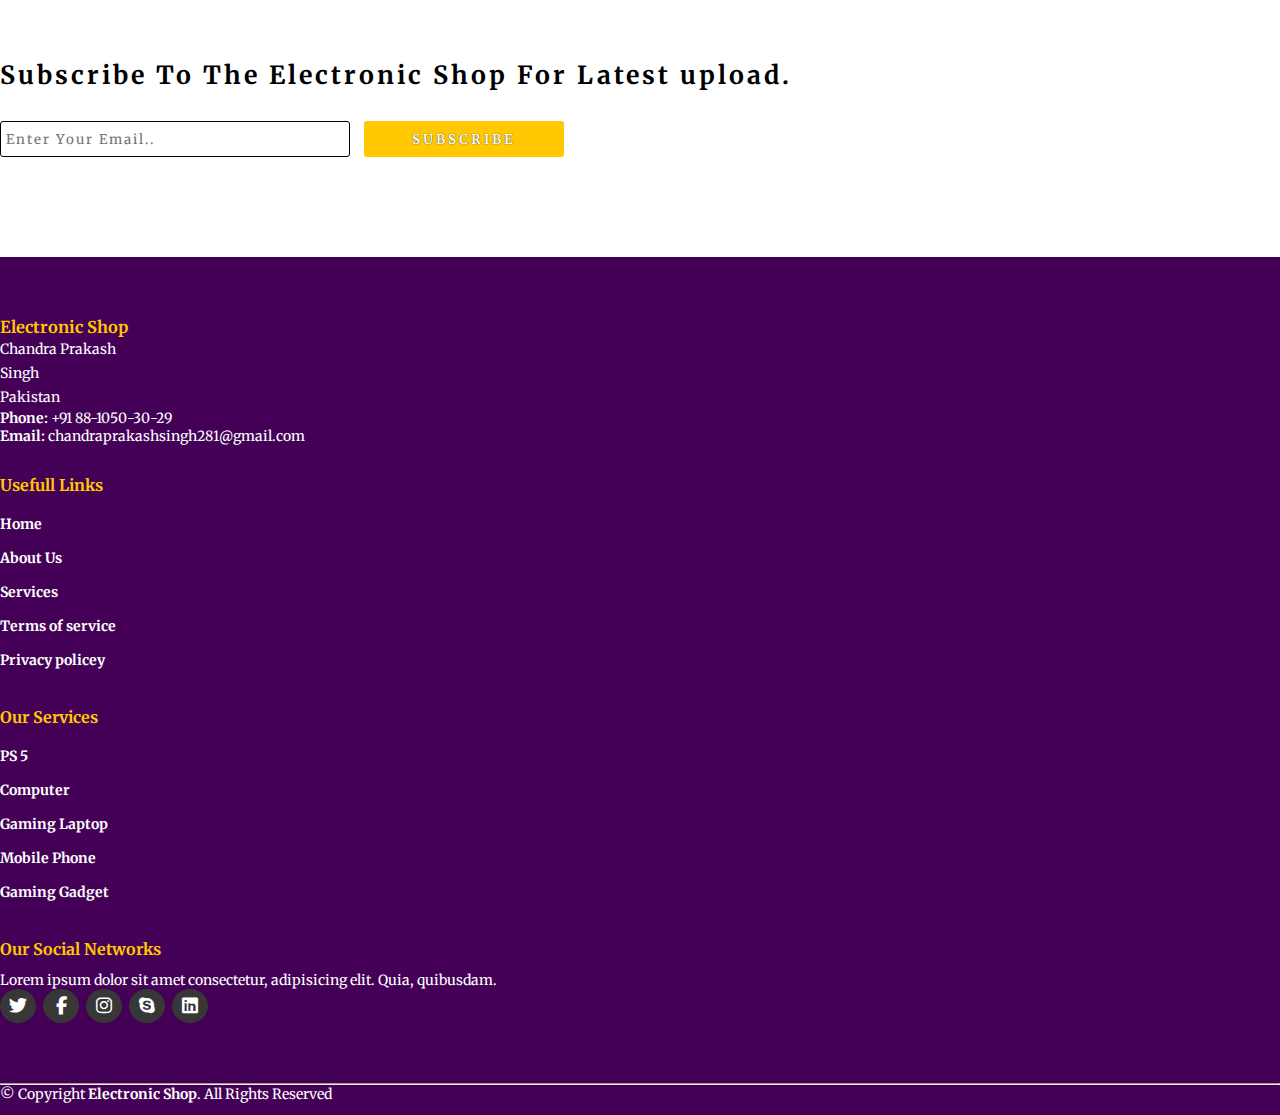
<file: about.html>
<!DOCTYPE html>
<html lang="en">
<head>
    <meta charset="UTF-8">
    <meta http-equiv="X-UA-Compatible" content="IE=edge">
    <meta name="viewport" content="width=device-width, initial-scale=1.0">
    <title>Electronic Shop</title>
    <link rel="stylesheet" href="style.css">
    <link rel="stylesheet" href="https://cdnjs.cloudflare.com/ajax/libs/font-awesome/6.2.0/css/all.min.css">
    <!-- bootstrap links -->
    <link href="https://cdn.jsdelivr.net/npm/bootstrap@5.0.2/dist/css/bootstrap.min.css" rel="stylesheet" integrity="sha384-EVSTQN3/azprG1Anm3QDgpJLIm9Nao0Yz1ztcQTwFspd3yD65VohhpuuCOmLASjC" crossorigin="anonymous">
    <!-- bootstrap links -->
    <!-- fonts links -->
    <link rel="preconnect" href="https://fonts.googleapis.com">
    <link rel="preconnect" href="https://fonts.gstatic.com" crossorigin>
    <link href="https://fonts.googleapis.com/css2?family=Merriweather&display=swap" rel="stylesheet">
    <!-- fonts links -->
</head>
<body>

    <!-- top navbar -->
    <div class="top-navbar">
        <p>WELCOME TO OUR SHOP</p>
        <div class="icons">
            <a href="login.html"><img src="./images/register.png" alt="" width="18px">Login</a>
            <a href="register.html"><img src="./images/register.png" alt="" width="18px">Register</a>
        </div>
    </div>
    <!-- top navbar -->

    <!-- navbar -->
    <nav class="navbar navbar-expand-lg" id="navbar">
        <div class="container-fluid">
          <a class="navbar-brand" href="index.html" id="logo"><span id="span1">E</span>Lectronic <span>Shop</span></a>
          <button class="navbar-toggler" type="button" data-bs-toggle="collapse" data-bs-target="#navbarSupportedContent" aria-controls="navbarSupportedContent" aria-expanded="false" aria-label="Toggle navigation">
            <span><img src="./images/menu.png" alt="" width="30px"></span>
          </button>
          <div class="collapse navbar-collapse" id="navbarSupportedContent">
            <ul class="navbar-nav me-auto mb-2 mb-lg-0">
              <li class="nav-item">
                <a class="nav-link active" aria-current="page" href="index.html">Home</a>
              </li>
              <li class="nav-item">
                <a class="nav-link" href="#">Product</a>
              </li>
              <li class="nav-item dropdown">
                <a class="nav-link dropdown-toggle" href="#" id="navbarDropdown" role="button" data-bs-toggle="dropdown" aria-expanded="false">
                  Category
                </a>
                <ul class="dropdown-menu" aria-labelledby="navbarDropdown" style="background-color: rgb(67 0 86);">
                  <li><a class="dropdown-item" href="#">Samrt Phone</a></li>
                  <li><a class="dropdown-item" href="#">Mobile Phone</a></li>
                  <li><a class="dropdown-item" href="#">Cameras</a></li>
                  <li><a class="dropdown-item" href="#">Fridge</a></li>
                  <li><a class="dropdown-item" href="#">AC</a></li>
                  <li><a class="dropdown-item" href="#">Samrt Watch</a></li>
                  <li><a class="dropdown-item" href="#">Headphone</a></li>
                  <li><a class="dropdown-item" href="#">Laptop</a></li>
                  <li><a class="dropdown-item" href="#">PC Moniter</a></li>
                </ul>
              </li>
              <li class="nav-item">
                <a class="nav-link" href="about.html">About</a>
              </li>
              <li class="nav-item">
                <a class="nav-link" href="contact.html">Contact</a>
              </li>
            </ul>
            <form class="d-flex" id="search">
              <input class="form-control me-2" type="search" placeholder="Search" aria-label="Search">
              <button class="btn btn-outline-success" type="submit">Search</button>
            </form>
          </div>
        </div>
      </nav>
    <!-- navbar -->
    






 
    <div class="container" id="about">
        <h3>PRODUCT</h3>
        <hr><p>Lorem ipsum dolor, sit amet consectetur adipisicing elit. Ullam odit quae modi cumque, dolorum id quaerat repudiandae tenetur facere veritatis inventore nam sequi. Id ipsam, odio rerum doloremque quam natus perferendis saepe est sapiente optio, ab dolore quaerat temporibus quia non, neque mollitia earum? Ab soluta magnam officiis quasi deleniti, tempora in ex vitae praesentium quaerat facere saepe laudantium temporibus nesciunt recusandae voluptas totam, iste nihil amet et. Fugiat iste eaque provident at omnis. Non asperiores rem fuga id vel ipsum libero corporis? Voluptatem, ullam omnis. Assumenda ipsa sunt sit quidem eligendi reiciendis, deleniti voluptatibus, molestias vel, ab ea quam?</p>
        <hr>
        <div class="row" style="margin-top: 50px;">
            <div class="col-md-5 py-3 py-md-0">
                <div class="card">
                    <img src="./images/background.png" alt="">
                </div>
            </div>
            <div class="col-md-7 py-3 py-md-0">
                <p>Lorem ipsum dolor sit amet consectetur, adipisicing elit. Minima fugit ad impedit libero quis. Ipsam totam accusantium non minima excepturi nemo doloremque, inventore dolores at aperiam voluptates voluptatem maiores odit. Unde dolorum similique facilis veritatis exercitationem excepturi sunt, non at quis deleniti! Mollitia quaerat temporibus reprehenderit neque esse unde minima sed illo, perferendis quidem eum voluptatem ipsam aliquam modi doloremque error. Odit amet veniam necessitatibus quis ad voluptate quidem laudantium, quia vitae quisquam dolorem deleniti temporibus reiciendis, rerum delectus quo cupiditate velit consequuntur neque eum est vero? Perspiciatis architecto provident illo sequi reprehenderit quasi excepturi hic sint perferendis, tempore cupiditate.</p>
                <button>Read More...</button>
            </div>
        </div>
    </div>


    <!-- offer -->
    <div class="container" id="offer">
      <div class="row">
        <div class="col-md-3 py-3 py-md-0">
          <i class="fa-solid fa-cart-shopping"></i>
          <h3>Free Shipping</h3>
          <p>On order over $1000</p>
        </div>
        <div class="col-md-3 py-3 py-md-0">
          <i class="fa-solid fa-rotate-left"></i>
          <h3>Free Returns</h3>
          <p>Within 30 days</p>
        </div>
        <div class="col-md-3 py-3 py-md-0">
          <i class="fa-solid fa-truck"></i>
          <h3>Fast Delivery</h3>
          <p>World Wide</p>
        </div>
        <div class="col-md-3 py-3 py-md-0">
          <i class="fa-solid fa-thumbs-up"></i>
          <h3>Big choice</h3>
          <p>Of products</p>
        </div>
      </div>
    </div>
    <!-- offer -->


    
    <!-- newslater -->
    <div class="container" id="newslater">
      <h3 class="text-center">Subscribe To The Electronic Shop For Latest upload.</h3>
      <div class="input text-center">
        <input type="text" placeholder="Enter Your Email..">
        <button id="subscribe">SUBSCRIBE</button>
      </div>
    </div>
    <!-- newslater -->


    <!-- footer -->
    <footer id="footer">
      <div class="footer-top">
        <div class="container">
          <div class="row">

            <div class="col-lg-3 col-md-6 footer-contact">
              <h3>Electronic Shop</h3>
              <p>
                Chandra Prakash <br>
                Singh <br>
                Pakistan <br>
              </p>
              <strong>Phone:</strong> +91 88-1050-30-29 <br>
              <strong>Email:</strong> chandraprakashsingh281@gmail.com <br>
            </div>

            <div class="col-lg-3 col-md-6 footer-links">
              <h4>Usefull Links</h4>
             <ul>
              <li><a href="#">Home</a></li>
              <li><a href="#">About Us</a></li>
              <li><a href="#">Services</a></li>
              <li><a href="#">Terms of service</a></li>
              <li><a href="#">Privacy policey</a></li>
             </ul>
            </div>

            <div class="col-lg-3 col-md-6 footer-links">
              <h4>Our Services</h4>

             <ul>
              <li><a href="#">PS 5</a></li>
              <li><a href="#">Computer</a></li>
              <li><a href="#">Gaming Laptop</a></li>
              <li><a href="#">Mobile Phone</a></li>
              <li><a href="#">Gaming Gadget</a></li>
             </ul>
            </div>

            <div class="col-lg-3 col-md-6 footer-links">
              <h4>Our Social Networks</h4>
              <p>Lorem ipsum dolor sit amet consectetur, adipisicing elit. Quia, quibusdam.</p>

              <div class="socail-links mt-3">
                <a href="#"><i class="fa-brands fa-twitter"></i></a>
                <a href="#"><i class="fa-brands fa-facebook-f"></i></a>
                <a href="#"><i class="fa-brands fa-instagram"></i></a>
                <a href="#"><i class="fa-brands fa-skype"></i></a>
                <a href="#"><i class="fa-brands fa-linkedin"></i></a>
              </div>
            </div>
          </div>
        </div>
      </div>
      <hr>
      <div class="container py-4">
        <div class="copyright">
          &copy; Copyright <strong><span>Electronic Shop</span></strong>. All Rights Reserved
        </div>
        <div class="credits">
         <a href="#"></P></a>
        </div>
      </div>
    </footer>
    <!-- footer -->

    <a href="#" class="arrow"><i><img src="./images/arrow.png" alt=""></i></a>

    <script src="https://cdn.jsdelivr.net/npm/bootstrap@5.0.2/dist/js/bootstrap.bundle.min.js" integrity="sha384-MrcW6ZMFYlzcLA8Nl+NtUVF0sA7MsXsP1UyJoMp4YLEuNSfAP+JcXn/tWtIaxVXM" crossorigin="anonymous"></script>

</body>
</html>
</file>
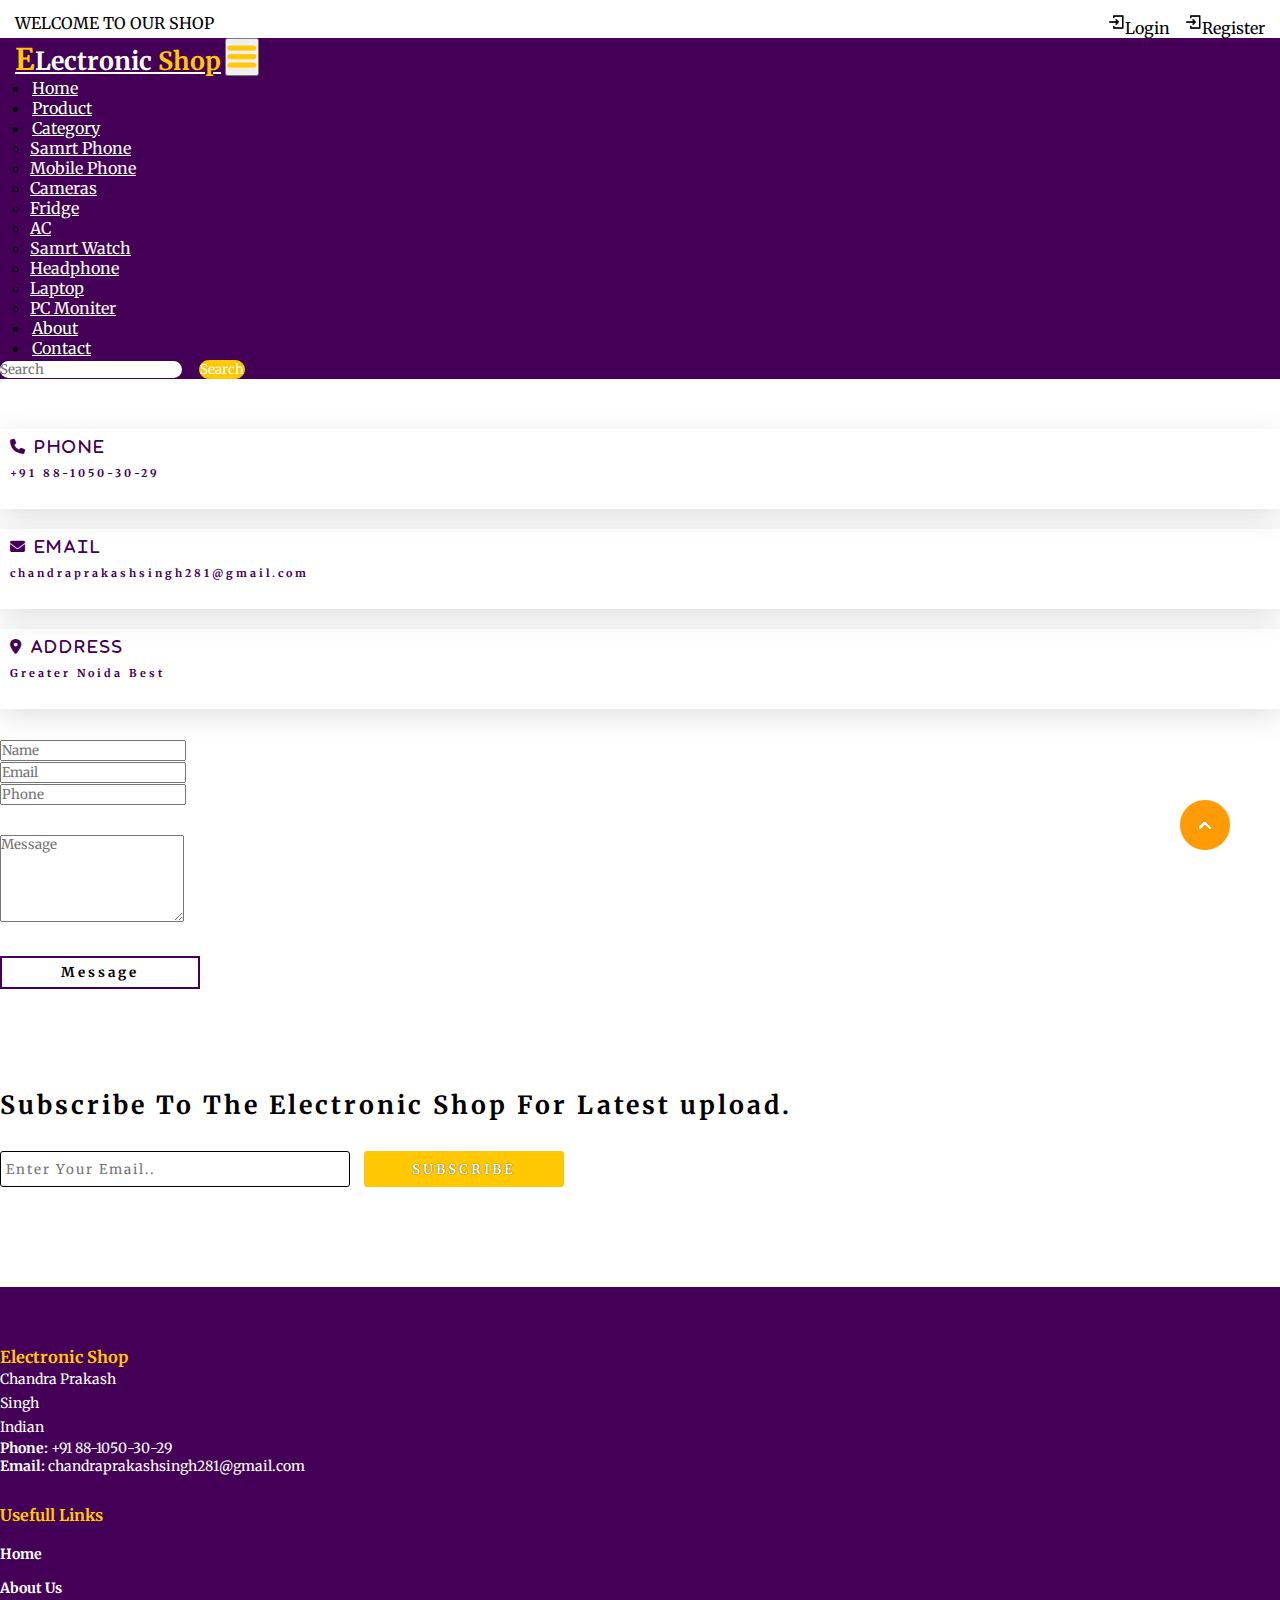
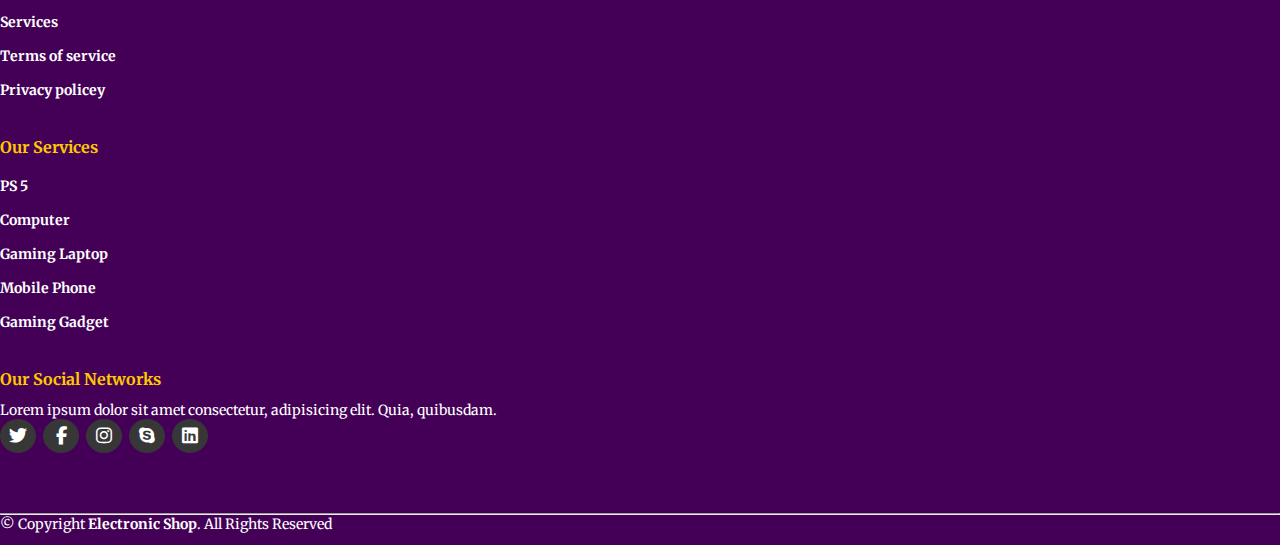
<file: contact.html>
<!DOCTYPE html>
<html lang="en">
<head>
    <meta charset="UTF-8">
    <meta http-equiv="X-UA-Compatible" content="IE=edge">
    <meta name="viewport" content="width=device-width, initial-scale=1.0">
    <title>Electronic Shop</title>
    <link rel="stylesheet" href="style.css">
    <link rel="stylesheet" href="https://cdnjs.cloudflare.com/ajax/libs/font-awesome/6.2.0/css/all.min.css">
    <!-- bootstrap links -->
    <link href="https://cdn.jsdelivr.net/npm/bootstrap@5.0.2/dist/css/bootstrap.min.css" rel="stylesheet" integrity="sha384-EVSTQN3/azprG1Anm3QDgpJLIm9Nao0Yz1ztcQTwFspd3yD65VohhpuuCOmLASjC" crossorigin="anonymous">
    <!-- bootstrap links -->
    <!-- fonts links -->
    <link rel="preconnect" href="https://fonts.googleapis.com">
    <link rel="preconnect" href="https://fonts.gstatic.com" crossorigin>
    <link href="https://fonts.googleapis.com/css2?family=Merriweather&display=swap" rel="stylesheet">
    <!-- fonts links -->
</head>
<body>

    <!-- top navbar -->
    <div class="top-navbar">
        <p>WELCOME TO OUR SHOP</p>
        <div class="icons">
            <a href="login.html"><img src="./images/register.png" alt="" width="18px">Login</a>
            <a href="register.html"><img src="./images/register.png" alt="" width="18px">Register</a>
        </div>
    </div>
    <!-- top navbar -->

    <!-- navbar -->
    <nav class="navbar navbar-expand-lg" id="navbar">
        <div class="container-fluid">
          <a class="navbar-brand" href="index.html" id="logo"><span id="span1">E</span>Lectronic <span>Shop</span></a>
          <button class="navbar-toggler" type="button" data-bs-toggle="collapse" data-bs-target="#navbarSupportedContent" aria-controls="navbarSupportedContent" aria-expanded="false" aria-label="Toggle navigation">
            <span><img src="./images/menu.png" alt="" width="30px"></span>
          </button>
          <div class="collapse navbar-collapse" id="navbarSupportedContent">
            <ul class="navbar-nav me-auto mb-2 mb-lg-0">
              <li class="nav-item">
                <a class="nav-link active" aria-current="page" href="index.html">Home</a>
              </li>
              <li class="nav-item">
                <a class="nav-link" href="#">Product</a>
              </li>
              <li class="nav-item dropdown">
                <a class="nav-link dropdown-toggle" href="#" id="navbarDropdown" role="button" data-bs-toggle="dropdown" aria-expanded="false">
                  Category
                </a>
                <ul class="dropdown-menu" aria-labelledby="navbarDropdown" style="background-color: rgb(67 0 86);">
                  <li><a class="dropdown-item" href="#">Samrt Phone</a></li>
                  <li><a class="dropdown-item" href="#">Mobile Phone</a></li>
                  <li><a class="dropdown-item" href="#">Cameras</a></li>
                  <li><a class="dropdown-item" href="#">Fridge</a></li>
                  <li><a class="dropdown-item" href="#">AC</a></li>
                  <li><a class="dropdown-item" href="#">Samrt Watch</a></li>
                  <li><a class="dropdown-item" href="#">Headphone</a></li>
                  <li><a class="dropdown-item" href="#">Laptop</a></li>
                  <li><a class="dropdown-item" href="#">PC Moniter</a></li>
                </ul>
              </li>
              <li class="nav-item">
                <a class="nav-link" href="about.html">About</a>
              </li>
              <li class="nav-item">
                <a class="nav-link" href="contact.html">Contact</a>
              </li>
            </ul>
            <form class="d-flex" id="search">
              <input class="form-control me-2" type="search" placeholder="Search" aria-label="Search">
              <button class="btn btn-outline-success" type="submit">Search</button>
            </form>
          </div>
        </div>
      </nav>
    <!-- navbar -->
    






    
   
    <div class="container" id="contact">
        <div class="row" style="margin-top: 50px;">
            <div class="col-md-4 py-3 py-md-0">
                <div class="card">
                    <i class="fas fa-phone"> Phone</i>
                    <h6>+91 88-1050-30-29</h6>
                </div>
            </div>
            <div class="col-md-4 py-3 py-md-0">
                <div class="card">
                    <i class="fas fa-envelope"> Email</i>
                    <h6>chandraprakashsingh281@gmail.com</h6>
                </div>
            </div>
            <div class="col-md-4 py-3 py-md-0">
                <div class="card">
                    <i class="fas fa-location-dot"> Address</i>
                    <h6>Greater Noida Best</h6>
                </div>
            </div>
        </div>
        <div class="row" style="margin-top: 30px;">
            <div class="col-md-4 py-3 py-md-0">
                <input type="text" class="form-control form-control" placeholder="Name">
            </div>
            <div class="col-md-4 py-3 py-md-0">
                <input type="text" class="form-control form-control" placeholder="Email">
            </div>
            <div class="col-md-4 py-3 py-md-0">
                <input type="text" class="form-control form-control" placeholder="Phone">
            </div>
            <div class="form-group" style="margin-top: 30px;">
                <textarea class="form-control" id="" rows="5" placeholder="Message"></textarea>
            </div>
            <div class="messagebtn text-center"><button>Message</button></div>
        </div>
    </div>





    
    <!-- newslater -->
    <div class="container" id="newslater">
      <h3 class="text-center">Subscribe To The Electronic Shop For Latest upload.</h3>
      <div class="input text-center">
        <input type="text" placeholder="Enter Your Email..">
        <button id="subscribe">SUBSCRIBE</button>
      </div>
    </div>
    <!-- newslater -->






    <!-- footer -->
    <footer id="footer">
      <div class="footer-top">
        <div class="container">
          <div class="row">

            <div class="col-lg-3 col-md-6 footer-contact">
              <h3>Electronic Shop</h3>
              <p>
                Chandra Prakash <br>
                Singh <br>
                Indian <br>
              </p>
              <strong>Phone:</strong> +91 88-1050-30-29 <br>
              <strong>Email:</strong> chandraprakashsingh281@gmail.com <br>
            </div>

            <div class="col-lg-3 col-md-6 footer-links">
              <h4>Usefull Links</h4>
             <ul>
              <li><a href="#">Home</a></li>
              <li><a href="#">About Us</a></li>
              <li><a href="#">Services</a></li>
              <li><a href="#">Terms of service</a></li>
              <li><a href="#">Privacy policey</a></li>
             </ul>
            </div>



           

            <div class="col-lg-3 col-md-6 footer-links">
              <h4>Our Services</h4>

             <ul>
              <li><a href="#">PS 5</a></li>
              <li><a href="#">Computer</a></li>
              <li><a href="#">Gaming Laptop</a></li>
              <li><a href="#">Mobile Phone</a></li>
              <li><a href="#">Gaming Gadget</a></li>
             </ul>
            </div>

            <div class="col-lg-3 col-md-6 footer-links">
              <h4>Our Social Networks</h4>
              <p>Lorem ipsum dolor sit amet consectetur, adipisicing elit. Quia, quibusdam.</p>

              <div class="socail-links mt-3">
                <a href="#"><i class="fa-brands fa-twitter"></i></a>
                <a href="#"><i class="fa-brands fa-facebook-f"></i></a>
                <a href="#"><i class="fa-brands fa-instagram"></i></a>
                <a href="#"><i class="fa-brands fa-skype"></i></a>
                <a href="#"><i class="fa-brands fa-linkedin"></i></a>
              </div>
            
            </div>

          </div>
        </div>
      </div>
      <hr>
      <div class="container py-4">
        <div class="copyright">
          &copy; Copyright <strong><span>Electronic Shop</span></strong>. All Rights Reserved
        </div>
        <div class="credits">
         <a href="#"></a>
        </div>
      </div>
    </footer>
    <!-- footer -->

    <a href="#" class="arrow"><i><img src="./images/arrow.png" alt=""></i></a>

    <script src="https://cdn.jsdelivr.net/npm/bootstrap@5.0.2/dist/js/bootstrap.bundle.min.js" integrity="sha384-MrcW6ZMFYlzcLA8Nl+NtUVF0sA7MsXsP1UyJoMp4YLEuNSfAP+JcXn/tWtIaxVXM" crossorigin="anonymous"></script>

</body>
</html>
</file>
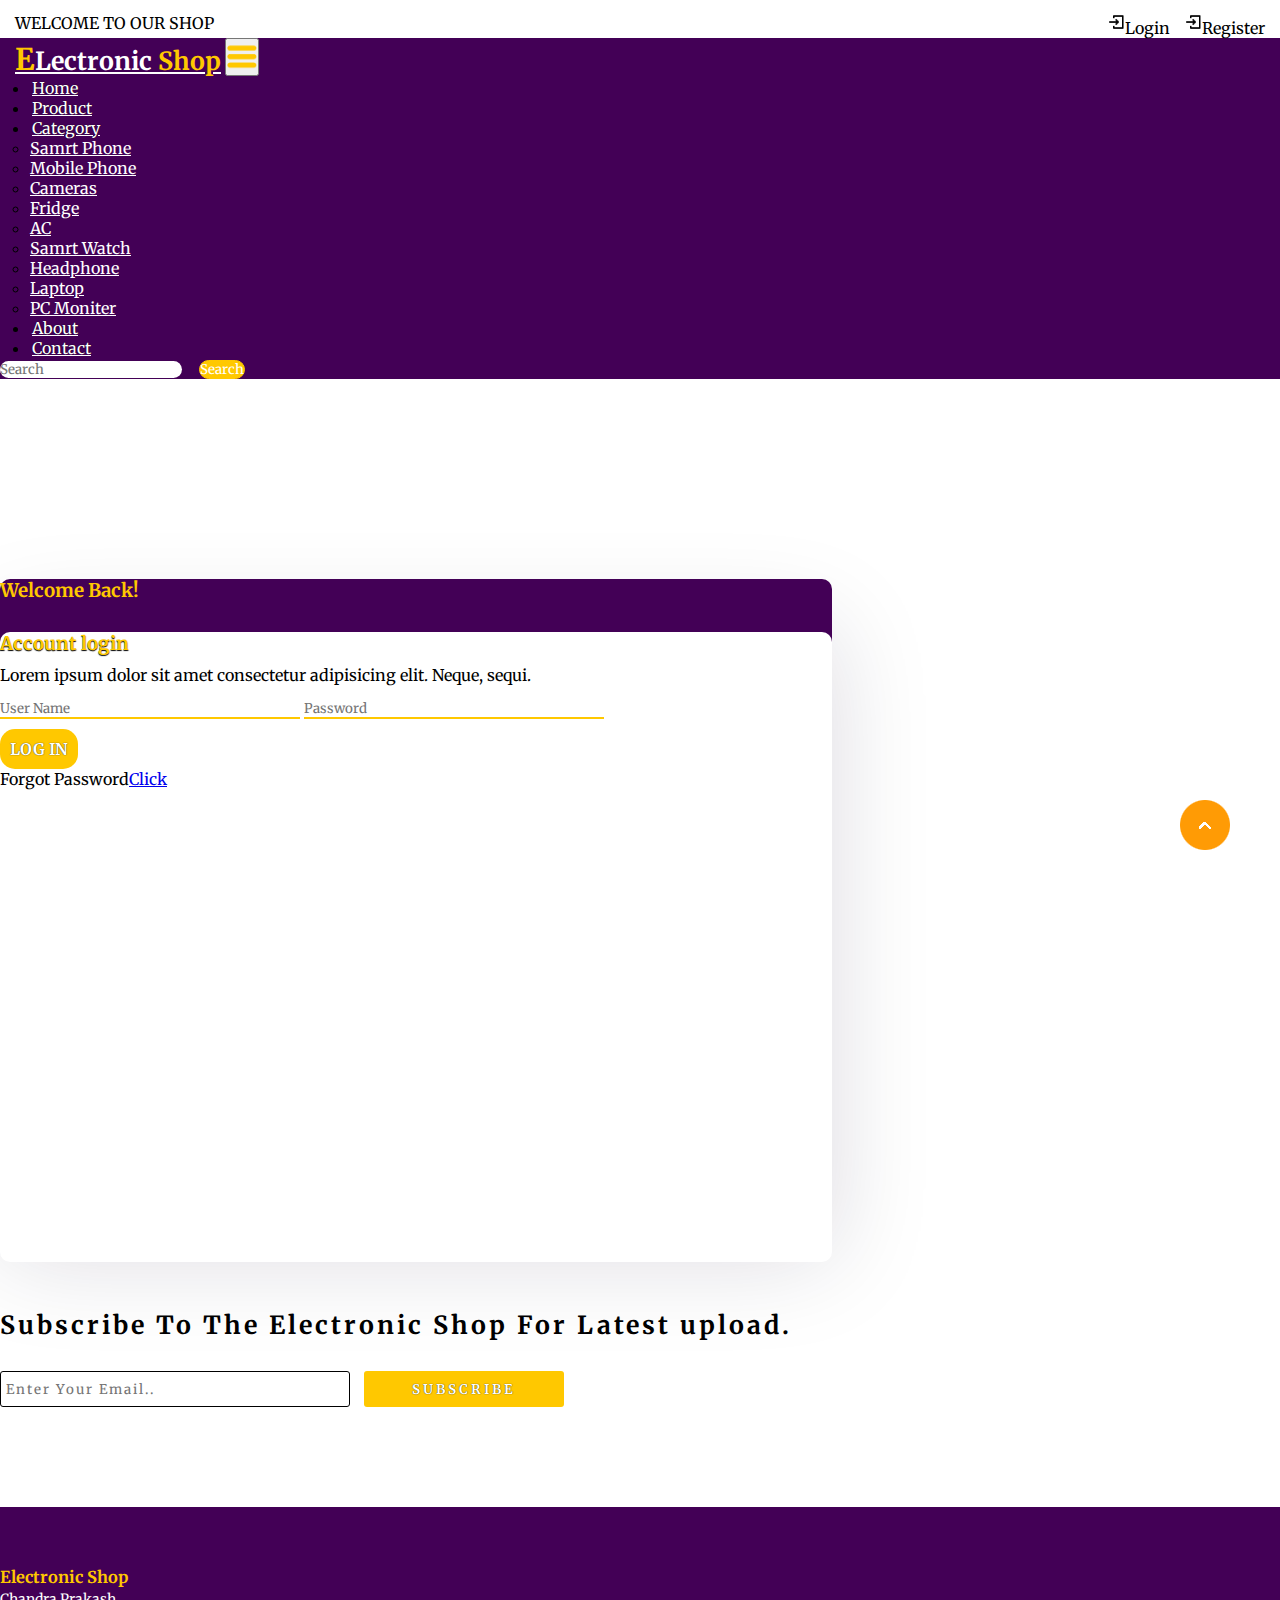
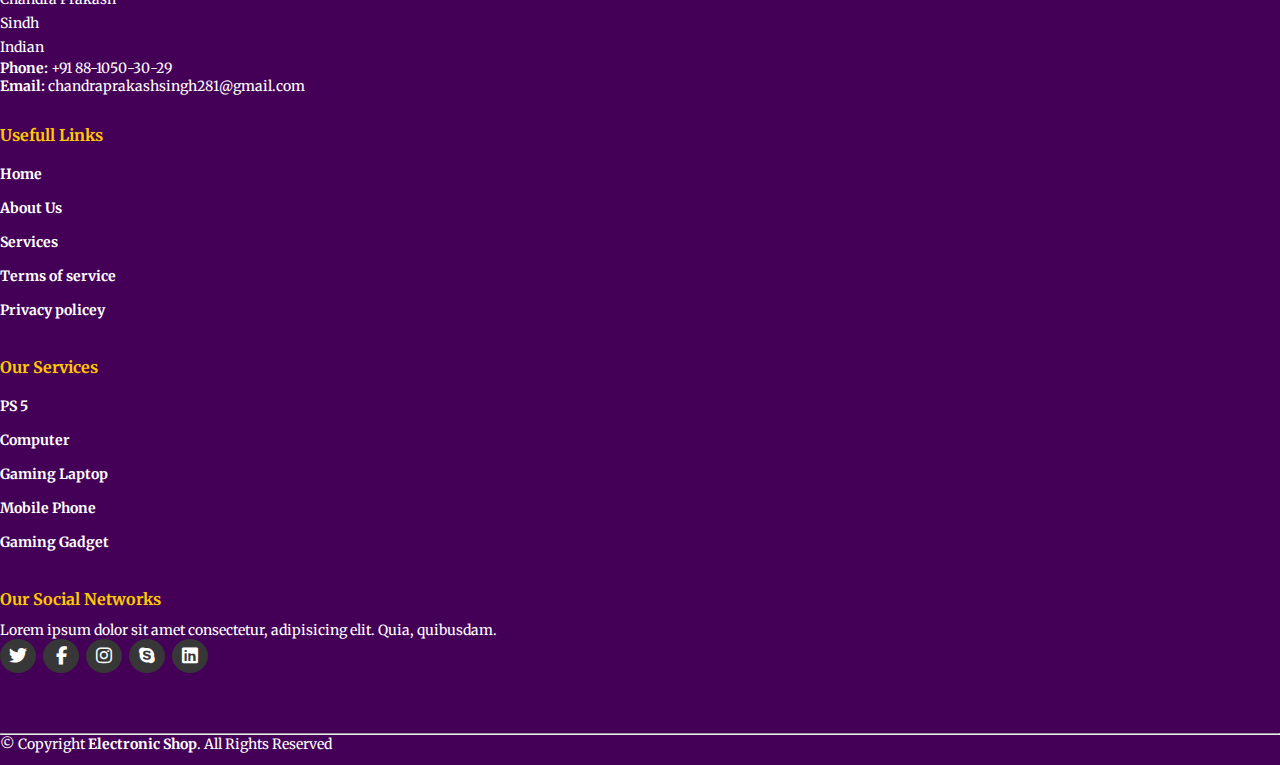
<file: login.html>
<!DOCTYPE html>
<html lang="en">
<head>
    <meta charset="UTF-8">
    <meta http-equiv="X-UA-Compatible" content="IE=edge">
    <meta name="viewport" content="width=device-width, initial-scale=1.0">
    <title>Electronic Shop</title>
    <link rel="stylesheet" href="style.css">
    <link rel="stylesheet" href="https://cdnjs.cloudflare.com/ajax/libs/font-awesome/6.2.0/css/all.min.css">
    <!-- bootstrap links -->
    <link href="https://cdn.jsdelivr.net/npm/bootstrap@5.0.2/dist/css/bootstrap.min.css" rel="stylesheet" integrity="sha384-EVSTQN3/azprG1Anm3QDgpJLIm9Nao0Yz1ztcQTwFspd3yD65VohhpuuCOmLASjC" crossorigin="anonymous">
    <!-- bootstrap links -->
    <!-- fonts links -->
    <link rel="preconnect" href="https://fonts.googleapis.com">
    <link rel="preconnect" href="https://fonts.gstatic.com" crossorigin>
    <link href="https://fonts.googleapis.com/css2?family=Merriweather&display=swap" rel="stylesheet">
    <!-- fonts links -->
</head>
<body>

    <!-- top navbar -->
    <div class="top-navbar">
        <p>WELCOME TO OUR SHOP</p>
        <div class="icons">
            <a href="login.html"><img src="./images/register.png" alt="" width="18px">Login</a>
            <a href="register.html"><img src="./images/register.png" alt="" width="18px">Register</a>
        </div>
    </div>
    <!-- top navbar -->

    <!-- navbar -->
    <nav class="navbar navbar-expand-lg" id="navbar">
        <div class="container-fluid">
          <a class="navbar-brand" href="index.html" id="logo"><span id="span1">E</span>Lectronic <span>Shop</span></a>
          <button class="navbar-toggler" type="button" data-bs-toggle="collapse" data-bs-target="#navbarSupportedContent" aria-controls="navbarSupportedContent" aria-expanded="false" aria-label="Toggle navigation">
            <span><img src="./images/menu.png" alt="" width="30px"></span>
          </button>
          <div class="collapse navbar-collapse" id="navbarSupportedContent">
            <ul class="navbar-nav me-auto mb-2 mb-lg-0">
              <li class="nav-item">
                <a class="nav-link active" aria-current="page" href="index.html">Home</a>
              </li>
              <li class="nav-item">
                <a class="nav-link" href="#">Product</a>
              </li>
              <li class="nav-item dropdown">
                <a class="nav-link dropdown-toggle" href="#" id="navbarDropdown" role="button" data-bs-toggle="dropdown" aria-expanded="false">
                  Category
                </a>
                <ul class="dropdown-menu" aria-labelledby="navbarDropdown" style="background-color: rgb(67 0 86);">
                  <li><a class="dropdown-item" href="#">Samrt Phone</a></li>
                  <li><a class="dropdown-item" href="#">Mobile Phone</a></li>
                  <li><a class="dropdown-item" href="#">Cameras</a></li>
                  <li><a class="dropdown-item" href="#">Fridge</a></li>
                  <li><a class="dropdown-item" href="#">AC</a></li>
                  <li><a class="dropdown-item" href="#">Samrt Watch</a></li>
                  <li><a class="dropdown-item" href="#">Headphone</a></li>
                  <li><a class="dropdown-item" href="#">Laptop</a></li>
                  <li><a class="dropdown-item" href="#">PC Moniter</a></li>
                </ul>
              </li>
              <li class="nav-item">
                <a class="nav-link" href="about.html">About</a>
              </li>
              <li class="nav-item">
                <a class="nav-link" href="contact.html">Contact</a>
              </li>
            </ul>
            <form class="d-flex" id="search">
              <input class="form-control me-2" type="search" placeholder="Search" aria-label="Search">
              <button class="btn btn-outline-success" type="submit">Search</button>
            </form>
          </div>
        </div>
      </nav>
    <!-- navbar -->
    






    
   <div class="container" id="login">
    <div class="row">
        <div class="col-md-5 py-3 py-md-0" id="side1">
            <h3 class="text-center">Welcome Back!</h3>
        </div>
        <div class="col-md-7 py-3 py-md-0" id="side2">
            <h3 class="text-center">Account login</h3>
            <p class="text-center">Lorem ipsum dolor sit amet consectetur adipisicing elit. Neque, sequi.</p>
            <div class="input2 text-center">
            <input type="name" placeholder="User Name">
            <input type="password" placeholder="Password">
            </div>
            <p class="text-center" id="btnlogin"><a href="#">LOG IN</a></p>
            <p class="text-center">Forgot Password<a href="#">Click</a></p>
        </div>

    </div>
   </div>




    
    <!-- newslater -->
    <div class="container" id="newslater" style="margin-top: 100px;">
      <h3 class="text-center">Subscribe To The Electronic Shop For Latest upload.</h3>
      <div class="input text-center">
        <input type="text" placeholder="Enter Your Email..">
        <button id="subscribe">SUBSCRIBE</button>
      </div>
    </div>
    <!-- newslater -->






    <!-- footer -->
    <footer id="footer">
      <div class="footer-top">
        <div class="container">
          <div class="row">

            <div class="col-lg-3 col-md-6 footer-contact">
              <h3>Electronic Shop</h3>
              <p>
                Chandra Prakash <br>
                Sindh <br>
                Indian <br>
              </p>
              <strong>Phone:</strong> +91 88-1050-30-29 <br>
              <strong>Email:</strong> chandraprakashsingh281@gmail.com <br>
            </div>

            <div class="col-lg-3 col-md-6 footer-links">
              <h4>Usefull Links</h4>
             <ul>
              <li><a href="#">Home</a></li>
              <li><a href="#">About Us</a></li>
              <li><a href="#">Services</a></li>
              <li><a href="#">Terms of service</a></li>
              <li><a href="#">Privacy policey</a></li>
             </ul>
            </div>



           

            <div class="col-lg-3 col-md-6 footer-links">
              <h4>Our Services</h4>

             <ul>
              <li><a href="#">PS 5</a></li>
              <li><a href="#">Computer</a></li>
              <li><a href="#">Gaming Laptop</a></li>
              <li><a href="#">Mobile Phone</a></li>
              <li><a href="#">Gaming Gadget</a></li>
             </ul>
            </div>

            <div class="col-lg-3 col-md-6 footer-links">
              <h4>Our Social Networks</h4>
              <p>Lorem ipsum dolor sit amet consectetur, adipisicing elit. Quia, quibusdam.</p>

              <div class="socail-links mt-3">
                <a href="#"><i class="fa-brands fa-twitter"></i></a>
                <a href="#"><i class="fa-brands fa-facebook-f"></i></a>
                <a href="#"><i class="fa-brands fa-instagram"></i></a>
                <a href="#"><i class="fa-brands fa-skype"></i></a>
                <a href="#"><i class="fa-brands fa-linkedin"></i></a>
              </div>
            
            </div>

          </div>
        </div>
      </div>
      <hr>
      <div class="container py-4">
        <div class="copyright">
          &copy; Copyright <strong><span>Electronic Shop</span></strong>. All Rights Reserved
        </div>
        <div class="credits">
         <a href="#"></a>
        </div>
      </div>
    </footer>
    <!-- footer -->

    <a href="#" class="arrow"><i><img src="./images/arrow.png" alt=""></i></a>


    <script src="https://cdn.jsdelivr.net/npm/bootstrap@5.0.2/dist/js/bootstrap.bundle.min.js" integrity="sha384-MrcW6ZMFYlzcLA8Nl+NtUVF0sA7MsXsP1UyJoMp4YLEuNSfAP+JcXn/tWtIaxVXM" crossorigin="anonymous"></script>

</body>
</html>
</file>
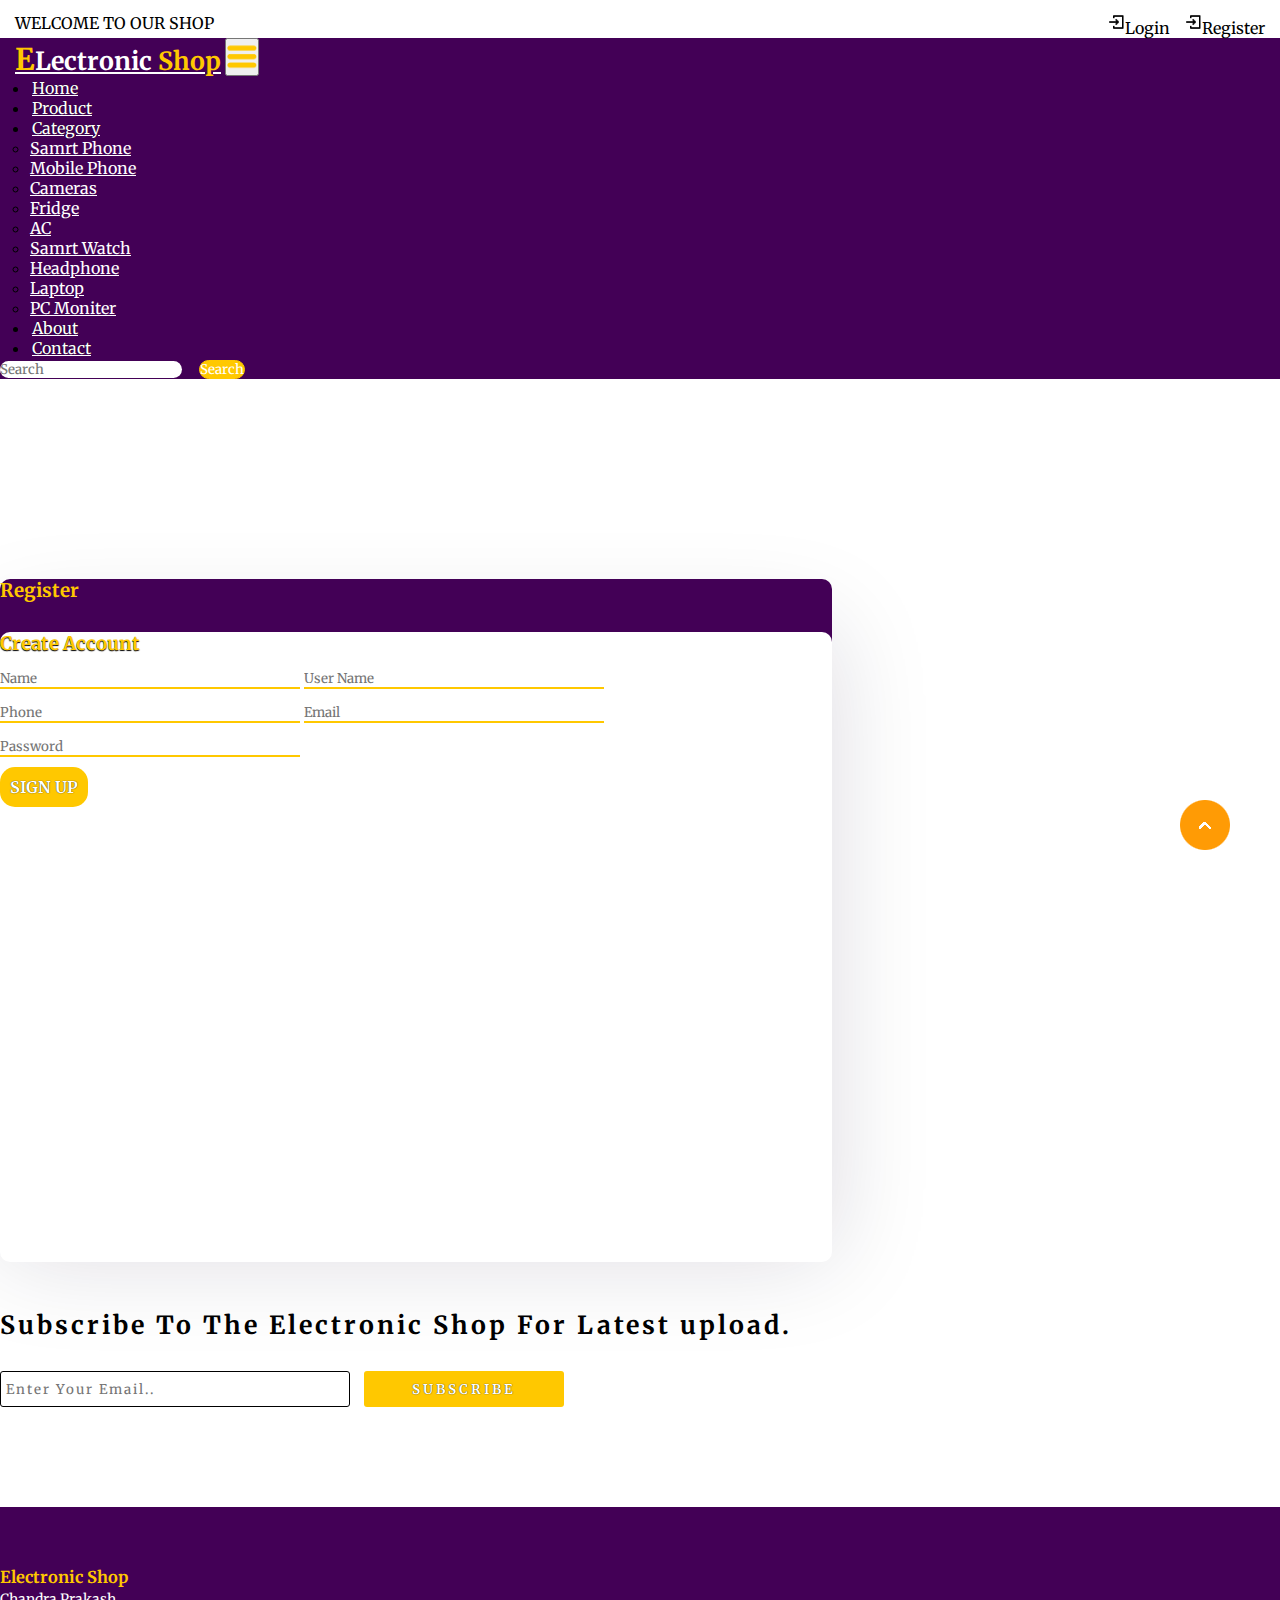
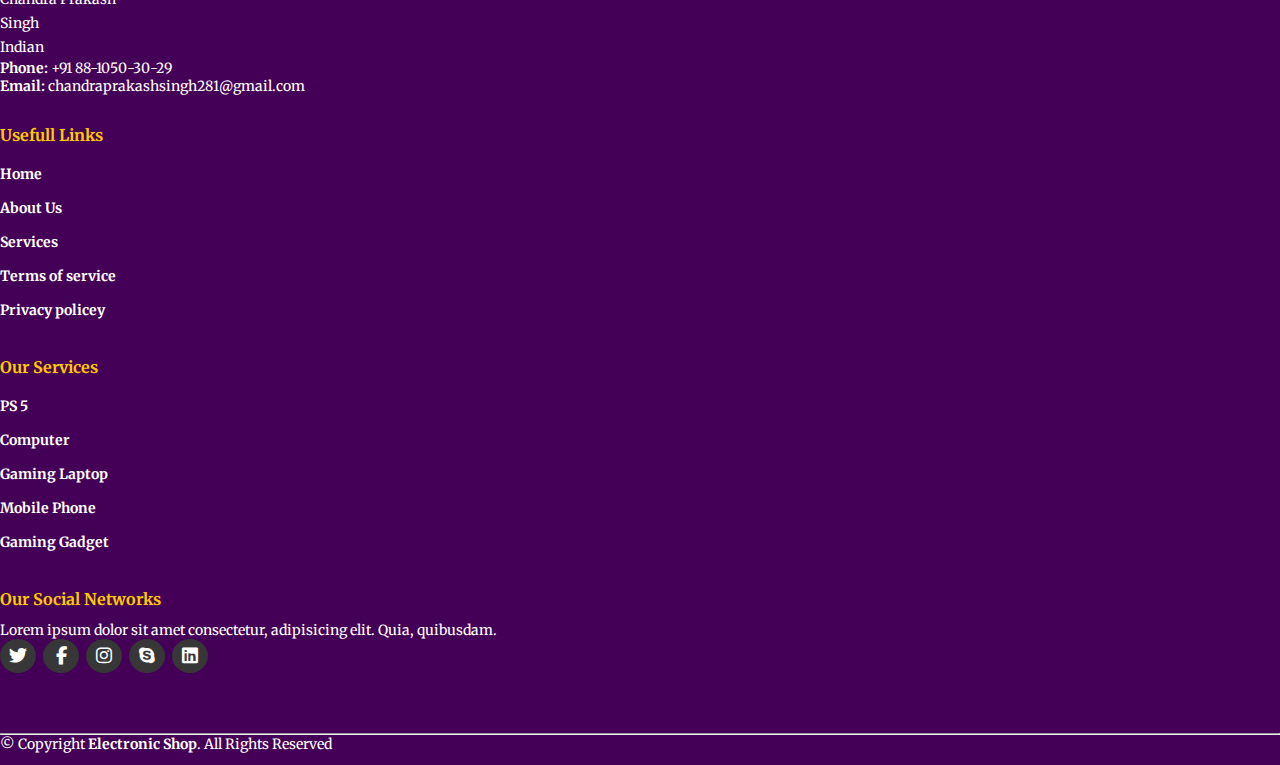
<file: register.html>
<!DOCTYPE html>
<html lang="en">
<head>
    <meta charset="UTF-8">
    <meta http-equiv="X-UA-Compatible" content="IE=edge">
    <meta name="viewport" content="width=device-width, initial-scale=1.0">
    <title>Electronic Shop</title>
    <link rel="stylesheet" href="style.css">
    <link rel="stylesheet" href="https://cdnjs.cloudflare.com/ajax/libs/font-awesome/6.2.0/css/all.min.css">
    <!-- bootstrap links -->
    <link href="https://cdn.jsdelivr.net/npm/bootstrap@5.0.2/dist/css/bootstrap.min.css" rel="stylesheet" integrity="sha384-EVSTQN3/azprG1Anm3QDgpJLIm9Nao0Yz1ztcQTwFspd3yD65VohhpuuCOmLASjC" crossorigin="anonymous">
    <!-- bootstrap links -->
    <!-- fonts links -->
    <link rel="preconnect" href="https://fonts.googleapis.com">
    <link rel="preconnect" href="https://fonts.gstatic.com" crossorigin>
    <link href="https://fonts.googleapis.com/css2?family=Merriweather&display=swap" rel="stylesheet">
    <!-- fonts links -->
</head>
<body>

    <!-- top navbar -->
    <div class="top-navbar">
        <p>WELCOME TO OUR SHOP</p>
        <div class="icons">
            <a href="login.html"><img src="./images/register.png" alt="" width="18px">Login</a>
            <a href="register.html"><img src="./images/register.png" alt="" width="18px">Register</a>
        </div>
    </div>
    <!-- top navbar -->

    <!-- navbar -->
    <nav class="navbar navbar-expand-lg" id="navbar">
        <div class="container-fluid">
          <a class="navbar-brand" href="index.html" id="logo"><span id="span1">E</span>Lectronic <span>Shop</span></a>
          <button class="navbar-toggler" type="button" data-bs-toggle="collapse" data-bs-target="#navbarSupportedContent" aria-controls="navbarSupportedContent" aria-expanded="false" aria-label="Toggle navigation">
            <span><img src="./images/menu.png" alt="" width="30px"></span>
          </button>
          <div class="collapse navbar-collapse" id="navbarSupportedContent">
            <ul class="navbar-nav me-auto mb-2 mb-lg-0">
              <li class="nav-item">
                <a class="nav-link active" aria-current="page" href="index.html">Home</a>
              </li>
              <li class="nav-item">
                <a class="nav-link" href="#">Product</a>
              </li>
              <li class="nav-item dropdown">
                <a class="nav-link dropdown-toggle" href="#" id="navbarDropdown" role="button" data-bs-toggle="dropdown" aria-expanded="false">
                  Category
                </a>
                <ul class="dropdown-menu" aria-labelledby="navbarDropdown" style="background-color: rgb(67 0 86);">
                  <li><a class="dropdown-item" href="#">Samrt Phone</a></li>
                  <li><a class="dropdown-item" href="#">Mobile Phone</a></li>
                  <li><a class="dropdown-item" href="#">Cameras</a></li>
                  <li><a class="dropdown-item" href="#">Fridge</a></li>
                  <li><a class="dropdown-item" href="#">AC</a></li>
                  <li><a class="dropdown-item" href="#">Samrt Watch</a></li>
                  <li><a class="dropdown-item" href="#">Headphone</a></li>
                  <li><a class="dropdown-item" href="#">Laptop</a></li>
                  <li><a class="dropdown-item" href="#">PC Moniter</a></li>
                </ul>
              </li>
              <li class="nav-item">
                <a class="nav-link" href="about.html">About</a>
              </li>
              <li class="nav-item">
                <a class="nav-link" href="contact.html">Contact</a>
              </li>
            </ul>
            <form class="d-flex" id="search">
              <input class="form-control me-2" type="search" placeholder="Search" aria-label="Search">
              <button class="btn btn-outline-success" type="submit">Search</button>
            </form>
          </div>
        </div>
      </nav>
    <!-- navbar -->
    






    
   <div class="container" id="login">
    <div class="row">
        <div class="col-md-5 py-3 py-md-0" id="side1">
            <h3 class="text-center">Register</h3>
        </div>
        <div class="col-md-7 py-3 py-md-0" id="side2">
            <h3 class="text-center">Create Account</h3>
            <div class="input2 text-center">
            <input type="name" placeholder="Name">
            <input type="name" placeholder="User Name">
            <input type="number" placeholder="Phone">
            <input type="email" placeholder="Email">
            <input type="password" placeholder="Password">
            </div>
            <p class="text-center" id="btnlogin"><a href="#">SIGN UP</a></p>
        </div>

    </div>
   </div>




    
    <!-- newslater -->
    <div class="container" id="newslater" style="margin-top: 100px;">
      <h3 class="text-center">Subscribe To The Electronic Shop For Latest upload.</h3>
      <div class="input text-center">
        <input type="text" placeholder="Enter Your Email..">
        <button id="subscribe">SUBSCRIBE</button>
      </div>
    </div>
    <!-- newslater -->






    <!-- footer -->
    <footer id="footer">
      <div class="footer-top">
        <div class="container">
          <div class="row">

            <div class="col-lg-3 col-md-6 footer-contact">
              <h3>Electronic Shop</h3>
              <p>
                Chandra Prakash <br>
                Singh <br>
                Indian <br>
              </p>
              <strong>Phone:</strong> +91 88-1050-30-29 <br>
              <strong>Email:</strong> chandraprakashsingh281@gmail.com <br>
            </div>

            <div class="col-lg-3 col-md-6 footer-links">
              <h4>Usefull Links</h4>
             <ul>
              <li><a href="#">Home</a></li>
              <li><a href="#">About Us</a></li>
              <li><a href="#">Services</a></li>
              <li><a href="#">Terms of service</a></li>
              <li><a href="#">Privacy policey</a></li>
             </ul>
            </div>



           

            <div class="col-lg-3 col-md-6 footer-links">
              <h4>Our Services</h4>

             <ul>
              <li><a href="#">PS 5</a></li>
              <li><a href="#">Computer</a></li>
              <li><a href="#">Gaming Laptop</a></li>
              <li><a href="#">Mobile Phone</a></li>
              <li><a href="#">Gaming Gadget</a></li>
             </ul>
            </div>

            <div class="col-lg-3 col-md-6 footer-links">
              <h4>Our Social Networks</h4>
              <p>Lorem ipsum dolor sit amet consectetur, adipisicing elit. Quia, quibusdam.</p>

              <div class="socail-links mt-3">
                <a href="#"><i class="fa-brands fa-twitter"></i></a>
                <a href="#"><i class="fa-brands fa-facebook-f"></i></a>
                <a href="#"><i class="fa-brands fa-instagram"></i></a>
                <a href="#"><i class="fa-brands fa-skype"></i></a>
                <a href="#"><i class="fa-brands fa-linkedin"></i></a>
              </div>
            
            </div>

          </div>
        </div>
      </div>
      <hr>
      <div class="container py-4">
        <div class="copyright">
          &copy; Copyright <strong><span>Electronic Shop</span></strong>. All Rights Reserved
        </div>
        <div class="credits">
         <a href="#"></a>
        </div>
      </div>
    </footer>
    <!-- footer -->


    <a href="#" class="arrow"><i><img src="./images/arrow.png" alt=""></i></a>


    <script src="https://cdn.jsdelivr.net/npm/bootstrap@5.0.2/dist/js/bootstrap.bundle.min.js" integrity="sha384-MrcW6ZMFYlzcLA8Nl+NtUVF0sA7MsXsP1UyJoMp4YLEuNSfAP+JcXn/tWtIaxVXM" crossorigin="anonymous"></script>

</body>
</html>
</file>
<file: style.css>
* {
    margin: 0;
    padding: 0;
    box-sizing: border-box;
    outline: none;
    font-family: 'Merriweather', serif;
}

.top-navbar {
    display: flex;
    justify-content: space-between;
}

.top-navbar p {
    margin-top: 13px;
    margin-left: 15px;
}

.top-navbar .icons {
    margin-top: 13px;
    margin-right: 15px;
}

.top-navbar a {
    text-decoration: none;
    color: black;
    margin-left: 10px;
}

.top-navbar a img {
    margin-bottom: 3px;
}

.top-navbar a:hover {
    color: black;
}

@media screen and (max-width:400px) {
    .top-navbar a {
        font-size: 13px;
    }

    .top-navbar a img {
        width: 15px;
    }

    .top-navbar p {
        font-size: 13px;
    }
}

@media screen and (max-width:320px) {
    .top-navbar a {
        font-size: 10px;
    }

    .top-navbar a img {
        width: 13px;
    }

    .top-navbar p {
        font-size: 10px;
    }
}

@media screen and (max-width:318px) {
    .top-navbar a {
        font-size: 8px;
        margin-left: 0;
    }

    .top-navbar a img {
        width: 10px;
        margin-left: 0;
    }

    .top-navbar p {
        font-size: 10px;
        margin-top: 20px;
    }
}

/* top navbar */

/* navbar */
#navbar {
    background-color: rgb(67 0 86);
}

#logo {
    margin-left: 15px;
    color: white;
    font-size: 25px;
    font-weight: bold;
    margin-bottom: 6px;
}

#logo span {
    color: #ffc800;
}

#logo #span1 {
    font-size: 30px;
}

.navbar-nav {
    margin-left: 20px;
}

.nav-item {
    margin-left: 10px;
}

.nav-item .nav-link {
    color: white;
    margin-left: 2px;
    text-shadow: 0px 0px 1px black;
    transition: 0.5s ease;
}

.nav-item .nav-link:hover {
    color: #ffc800;
}

.dropdown-menu li a {
    color: white;
    transition: 0.5s ease;
}

.dropdown-menu li a:hover {
    background-color: rgb(67 0 86);
    color: #ffc800;
}

#search input {
    border-radius: 50px;
    border: none;
}

#search button {
    border-radius: 50px;
    color: white;
    border: 1px solid #ffc800;
    background-color: #ffc800;
}

/* navbar */




/* home content */
.home {
    width: 100%;
    height: 80vh;
    display: flex;
    align-items: center;
    justify-content: center;
    flex-wrap: wrap;
    position: relative;
    background-color: #a9a9a92b;
    z-index: 0;
}

.home .img {
    flex: 1 1 300px;
}

.home .img img {
    margin-top: 30px;
    width: 100%;
}

.home .content {
    flex: 1 1 400px;
    margin-top: 20px;
}

.content h1 {
    color: rgb(67 0 86);
    font-weight: bold;
    margin-left: 23px;
    font-size: 55px;
    text-shadow: -1px 1px 1px black;
}

.content h1 span {
    color: rgb(67 0 86);
    text-shadow: 1px 1px 1px black;
}

#span2 {
    color: #ffc800;
}

.content p {
    margin-left: 23px;
}

.btn {
    margin-left: 13px;
}

.btn button {
    width: 150px;
    height: 32px;
    letter-spacing: 3px;
    background-color: rgb(67 0 86);
    color: white;
    border-radius: 5px;
    border: none;
    transition: 0.5s ease;
    cursor: pointer;
}

.btn button:hover {
    background-color: #ffc800;
    color: black;
    border: none;
}

@media screen and (max-width:1200px) {
    .home {
        height: 90vh;
    }
}

@media screen and (max-width:799px) {
    .home {
        height: 140vh;
    }
}

@media screen and (max-width:550px) {
    .home {
        height: 110vh;
    }
}

@media screen and (max-width:420px) {
    .content h1 {
        font-size: 45px;
    }
}

@media screen and (max-width:320px) {
    .content h1 {
        font-size: 36px;
    }
}

/* home content */








/* product cards */
#product-cards {
    margin-top: 100px;
}

#product-cards h1 {
    color: #ffc800;
    text-shadow: 1px 1px 1px black;
    border-bottom: 2px solid #ffc800;
}

#product-cards .card h3 {
    font-size: 20px;
    color: black;
}

#product-cards .card p {
    font-size: 12px;
    margin-top: 5px;
    color: black;
}

.star i {
    margin-left: 5px;
    font-size: 13px;
}

.checked {
    color: #ffc800;
}

#product-cards .card h2 {
    font-size: 20px;
    color: black;
    margin-top: 20px;
}

#product-cards .card h2 span {
    float: right;
    color: black;
    cursor: pointer;
}

@media screen and (max-width:1000px) {
    #product-cards .card h3 {
        font-size: 15px;
    }
}

/* product cards */








/* other cards */
#other-cards {
    margin-top: 30px;
}

#other-cards .card {
    background-color: #a9a9a92b;
}

#other-cards .card h3 {
    margin-top: 30px;
    color: black;
    margin-left: 10px;
    letter-spacing: 3px;
}

#other-cards .card h5 {
    margin-top: 15px;
    font-weight: 100;
    font-size: 18px;
    color: black;
    margin-left: 10px;
    letter-spacing: 3px;
    border-bottom: 2px solid black;
    width: 220px;
}

#other-cards .card p {
    margin-top: 10px;
    font-weight: 100;
    font-size: 15px;
    color: black;
    margin-left: 10px;
    letter-spacing: 3px;
}

#shopnow {
    width: 130px;
    height: 30px;
    margin-top: 10px;
    margin-left: 10px;
    letter-spacing: 3px;
    color: white;
    background-color: black;
    font-weight: bold;
    border: none;
    cursor: pointer;
}

@media screen and (max-width:1000px) {
    #other-cards .card h3 {
        margin-top: 5px;
        font-size: 20px;
    }

    #other-cards .card h5 {
        margin-top: 5px;
        font-size: 15px;
    }

    #other-cards .card p {
        margin-top: 0px;
    }

    #shopnow {
        margin-top: 0px;
        width: 120px;
        height: 30px;
        font-size: 16px;
    }
}

/* other cards */






/* banner */
.banner {
    margin-top: 60px;
    width: 100%;
    height: 80vh;
    display: flex;
    align-items: center;
    justify-content: center;
    flex-wrap: wrap;
    position: relative;
    background-color: #a9a9a92b;
    z-index: 0;
}

.banner .img {
    flex: 1 1 300px;
}

.banner .img img {
    margin-top: 30px;
    width: 100%;
}

.banner .content {
    flex: 1 1 400px;
    margin-top: 20px;
}

.banner .content h1 {
    color: rgb(67 0 86);
    font-weight: bold;
    margin-left: 23px;
    font-size: 55px;
    text-shadow: -1px 1px 1px black;
}

.banner .content h1 span {
    color: rgb(67 0 86);
    text-shadow: 1px 1px 1px black;
}

#span2 {
    color: #ffc800;
}

.banner .content p {
    margin-left: 23px;
}

.btn {
    margin-left: 13px;
}

.btn button {
    width: 150px;
    height: 32px;
    letter-spacing: 3px;
    background-color: rgb(67 0 86);
    color: white;
    border-radius: 5px;
    border: none;
    transition: 0.5s ease;
    cursor: pointer;
}

.btn button:hover {
    background-color: #ffc800;
    color: black;
    border: none;
}

@media screen and (max-width:1200px) {
    .banner {
        height: 90vh;
    }
}

@media screen and (max-width:799px) {
    .banner {
        height: 140vh;
    }
}

@media screen and (max-width:550px) {
    .banner {
        height: 110vh;
    }
}

@media screen and (max-width:420px) {
    .banner .content h1 {
        font-size: 45px;
    }
}

@media screen and (max-width:320px) {
    .banner .content h1 {
        font-size: 36px;
    }
}

/* banner */









/* other cards */
#other {
    margin-top: 50px;
}

#other .card {
    box-shadow: rgba(17, 12, 46, 0.15) 0px 48px 100px 0px;
}

#other .card h3 {
    margin-top: 10px;
    color: white;
    text-shadow: 1px 1px 1px black;
    letter-spacing: 3px;
    font-weight: bold;
}

#other .card p {
    margin-top: 10px;
    color: white;
    text-shadow: 0px 1px 1px black;
    letter-spacing: 3px;
    font-weight: bold;
}

/* other cards */




/* offer */
#offer {
    margin-top: 100px;
}

#offer i {
    font-size: 32px;
    color: black;
}

/* offer */




/* newslater */
#newslater {
    margin-top: 100px;
}

#newslater h3 {
    font-size: 25px;
    letter-spacing: 3px;
}

.input {
    margin-top: 30px;
}

.input input {
    width: 350px;
    height: 36px;
    letter-spacing: 2px;
    border-radius: 3px;
    border: 1px solid black;
    padding-left: 5px;
}

#subscribe {
    width: 200px;
    height: 36px;
    margin-left: 10px;
    border-radius: 3px;
    border: none;
    background-color: #ffc800;
    color: white;
    letter-spacing: 3px;
    font-weight: bold;
    text-shadow: 0px 0px 1px black;
}

@media screen and (max-width:465px) {
    .input input {
        width: 280px;
    }

    #subscribe {
        margin-top: 10px;
    }
}

@media screen and (max-width:250px) {
    .input input {
        width: 150px;
    }

    #subscribe {
        width: 150px;
    }
}

/* newslater */




/* footer */
#footer {
    padding: 0 0 30px 0px;
    color: white;
    font-size: 14px;
    background-color: rgb(67 0 86);
    margin-top: 100px;
}

#footer .footer-top {
    padding: 60px 0 30px 0;
    background-color: rgb(67 0 86);
    color: white;
}

#footer .footer-top .footer-contact {
    margin-bottom: 30px;
}

#footer .footer-top .footer-contact h3 {
    color: #ffc800;
}

#footer .footer-top .footer-contact h4 {
    font-size: 22px;
    margin: 0 0 30px 0;
    padding: 2px 0 2px 0;
    line-height: 1;
    font-weight: 700;
}

#footer .footer-top .footer-contact p {
    font-size: 14px;
    line-height: 24px;
    margin-bottom: 0;
    color: white;
}

#footer .footer-top h4 {
    font-size: 16px;
    font-weight: bold;
    position: relative;
    padding-bottom: 12px;
}

#footer .footer-top .footer-links {
    margin-bottom: 30px;
    margin-top: 10px;
}

#footer .footer-top .footer-links h4 {
    color: #ffc800;
}

#footer .footer-top .footer-links ul {
    list-style: none;
    padding: 0;
    margin: 0;
}

#footer .footer-top .footer-links ul li {
    padding: 10px 0;
    display: flex;
    align-items: center;
}

#footer .footer-top .footer-links ul li a {
    text-decoration: none;
    color: white;
    display: inline-block;
    line-height: 1;
    font-weight: bold;
    transition: 0.5s ease;
}

#footer .footer-top .footer-links ul li a:hover {
    color: #ffc800;
}

#footer .footer-top .socail-links a {
    font-size: 18px;
    display: inline-block;
    text-decoration: none;
    background-color: #373737;
    color: white;
    line-height: 1;
    padding: 8px 0;
    margin-right: 4px;
    border-radius: 50%;
    text-align: center;
    width: 36px;
    transition: 0.5s ease;
}

#footer .footer-top .socail-links a:hover {
    background-color: #ffc800;
    color: white;
}

#footer .copyright {
    text-align: center;
    float: left;
}

#footer .credits {
    float: right;
    text-align: center;
    font-size: 13px;
}

#footer .credits a {
    color: #ffc800;
}

/* footer */




html {
    scroll-behavior: smooth;
}

.arrow {
    position: fixed;
    width: 50px;
    height: 50px;
    bottom: 50px;
    right: 50px;
    text-decoration: none;
    text-align: center;
    line-height: 50px;
}





/* login */
#login {
    width: 65%;
    height: 70vh;
    background-color: rgb(67 0 86);
    margin-top: 35px;
    border-radius: 10px;
    box-shadow: rgba(17, 12, 46, 0.15) 0px 48px 100px 0px;
}

#side1 h3 {
    color: #ffc800;
    font-weight: bold;
    margin-top: 200px;
}

#side2 {
    background-color: white;
    height: 70vh;
    border-radius: 10px;
}

#side2 h3 {
    margin-top: 30px;
    color: #ffc800;
    font-weight: bold;
    text-shadow: 0px 1px 1px black;
}

.input2 input {
    margin-top: 15px;
    width: 300px;
    border: none;
    border-bottom: 2px solid #ffc800;
}

.input2 input ::placeholder {
    font-weight: bold;
}

#btnlogin {
    padding-top: 10px;
}

#btnlogin a {
    padding: 10px;
    text-decoration: none;
    border-radius: 15px;
    background-color: #ffc800;
    color: white;
    font-weight: bold;
    border: none;
    text-shadow: 0px 0px 1px black;
}

#side2 p {
    margin-top: 10px;
}

@media screen and (max-width:991px) {
    .input2 input {
        width: 250px;
    }
}

@media screen and (max-width:765px) {
    .input2 input {
        width: 260px;
    }

    #side2 {
        height: 60vh;
    }
}

/* login */




/* about */
#about {
    margin-top: 30px;
}

#about h3 {
    font-weight: bold;
    color: #ffc800;
    text-shadow: 0px 1px 1px black;
}

#about button {
    width: 150px;
    height: 36px;
    color: white;
    background-color: rgb(67 0 86);
    border-radius: 5px;
    cursor: pointer;
}

/* about */





/* contact */
#contact {
    margin-top: 50px;
}

#contact .card {
    height: 80px;
    margin-top: 20px;
    box-shadow: rgba(100, 100, 111, 0.2) 0px 7px 29px 0px;
}

#contact .card i {
    margin-top: 10px;
    margin-left: 10px;
    font-size: 15px;
    color: rgb(67 0 86);
    font-weight: bold;
    letter-spacing: 3px;
}

#contact .card h6 {
    margin-left: 10px;
    margin-top: 10px;
    letter-spacing: 3px;
    font-weight: bold;
    color: rgb(67 0 86);
}

.messagebtn button {
    margin-top: 30px;
    width: 200px;
    height: 33px;
    background: transparent;
    border: 2px solid rgb(67 0 86);
    font-weight: bold;
    letter-spacing: 3px;
    transition: 0.5s ease;
    cursor: pointer;
}

.messagebtn button:hover {
    background-color: rgb(67 0 86);
    color: white;
}

/* contact */
</file>
